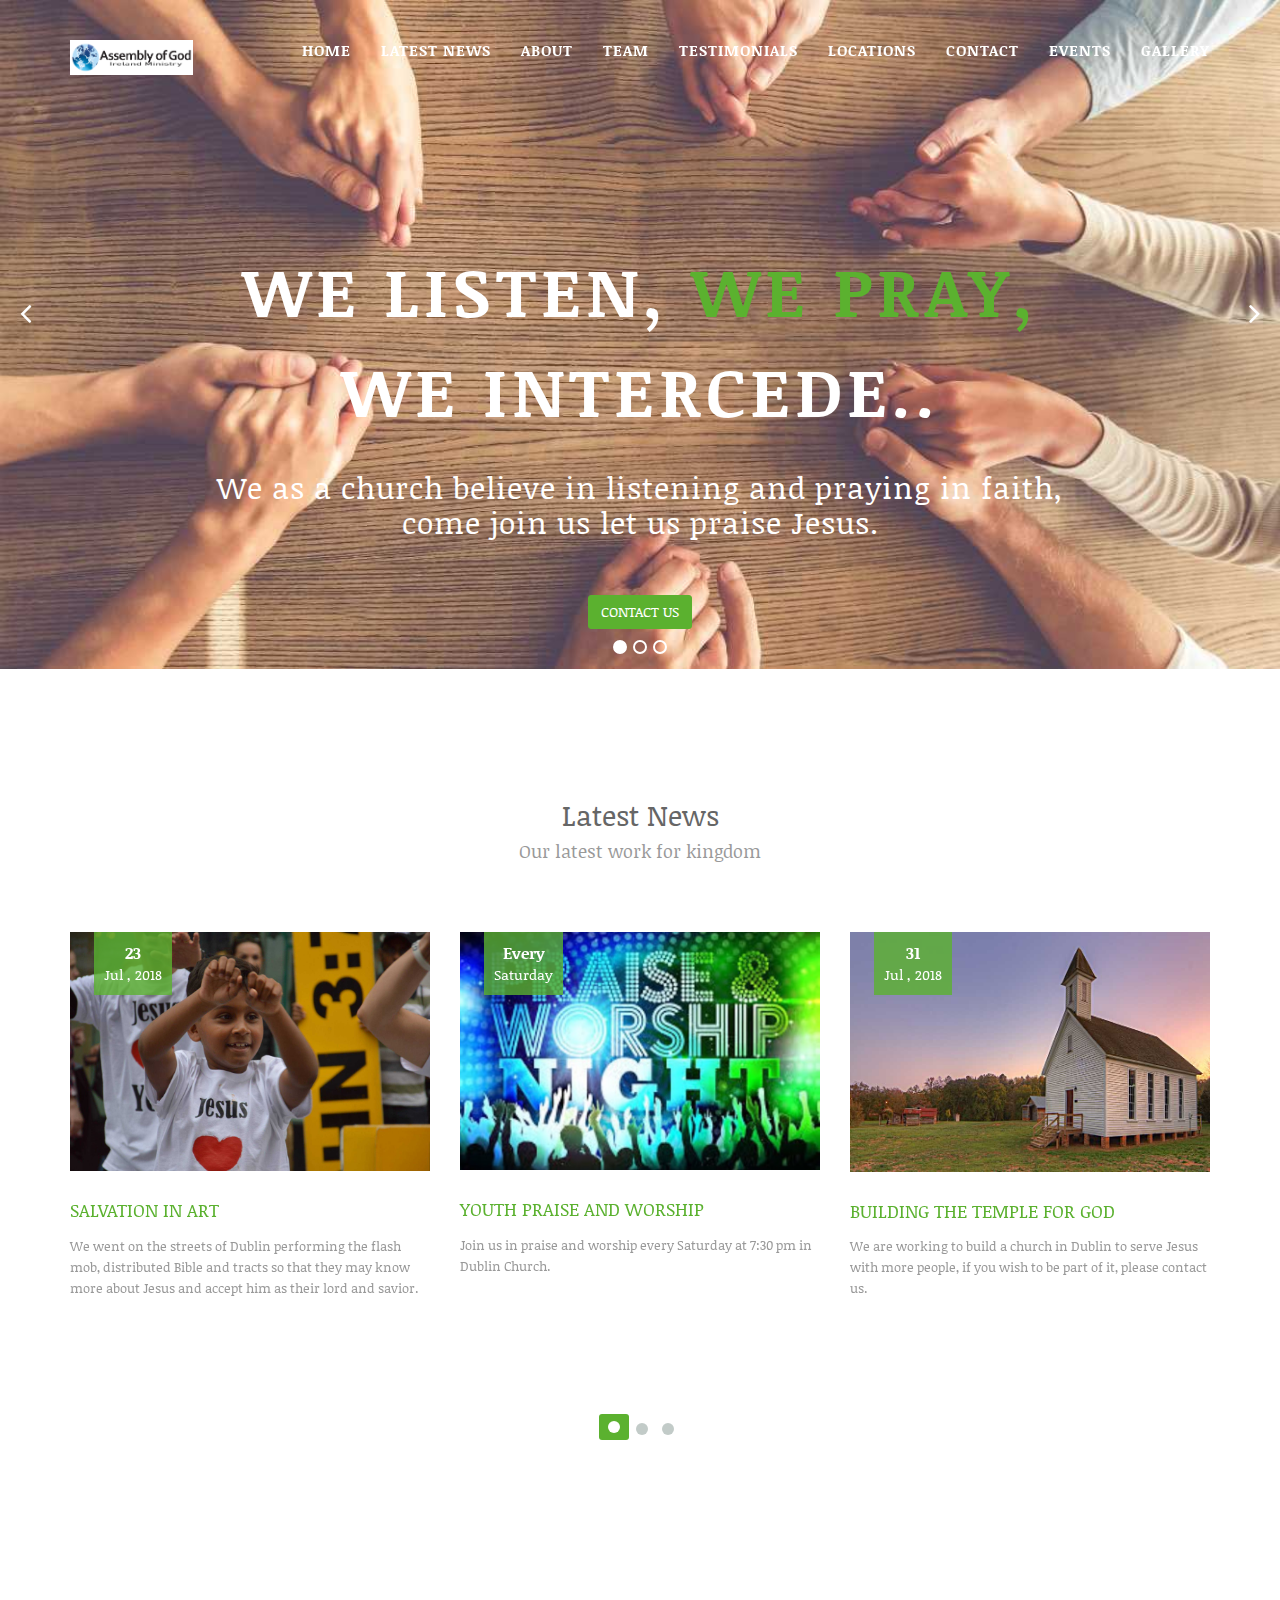
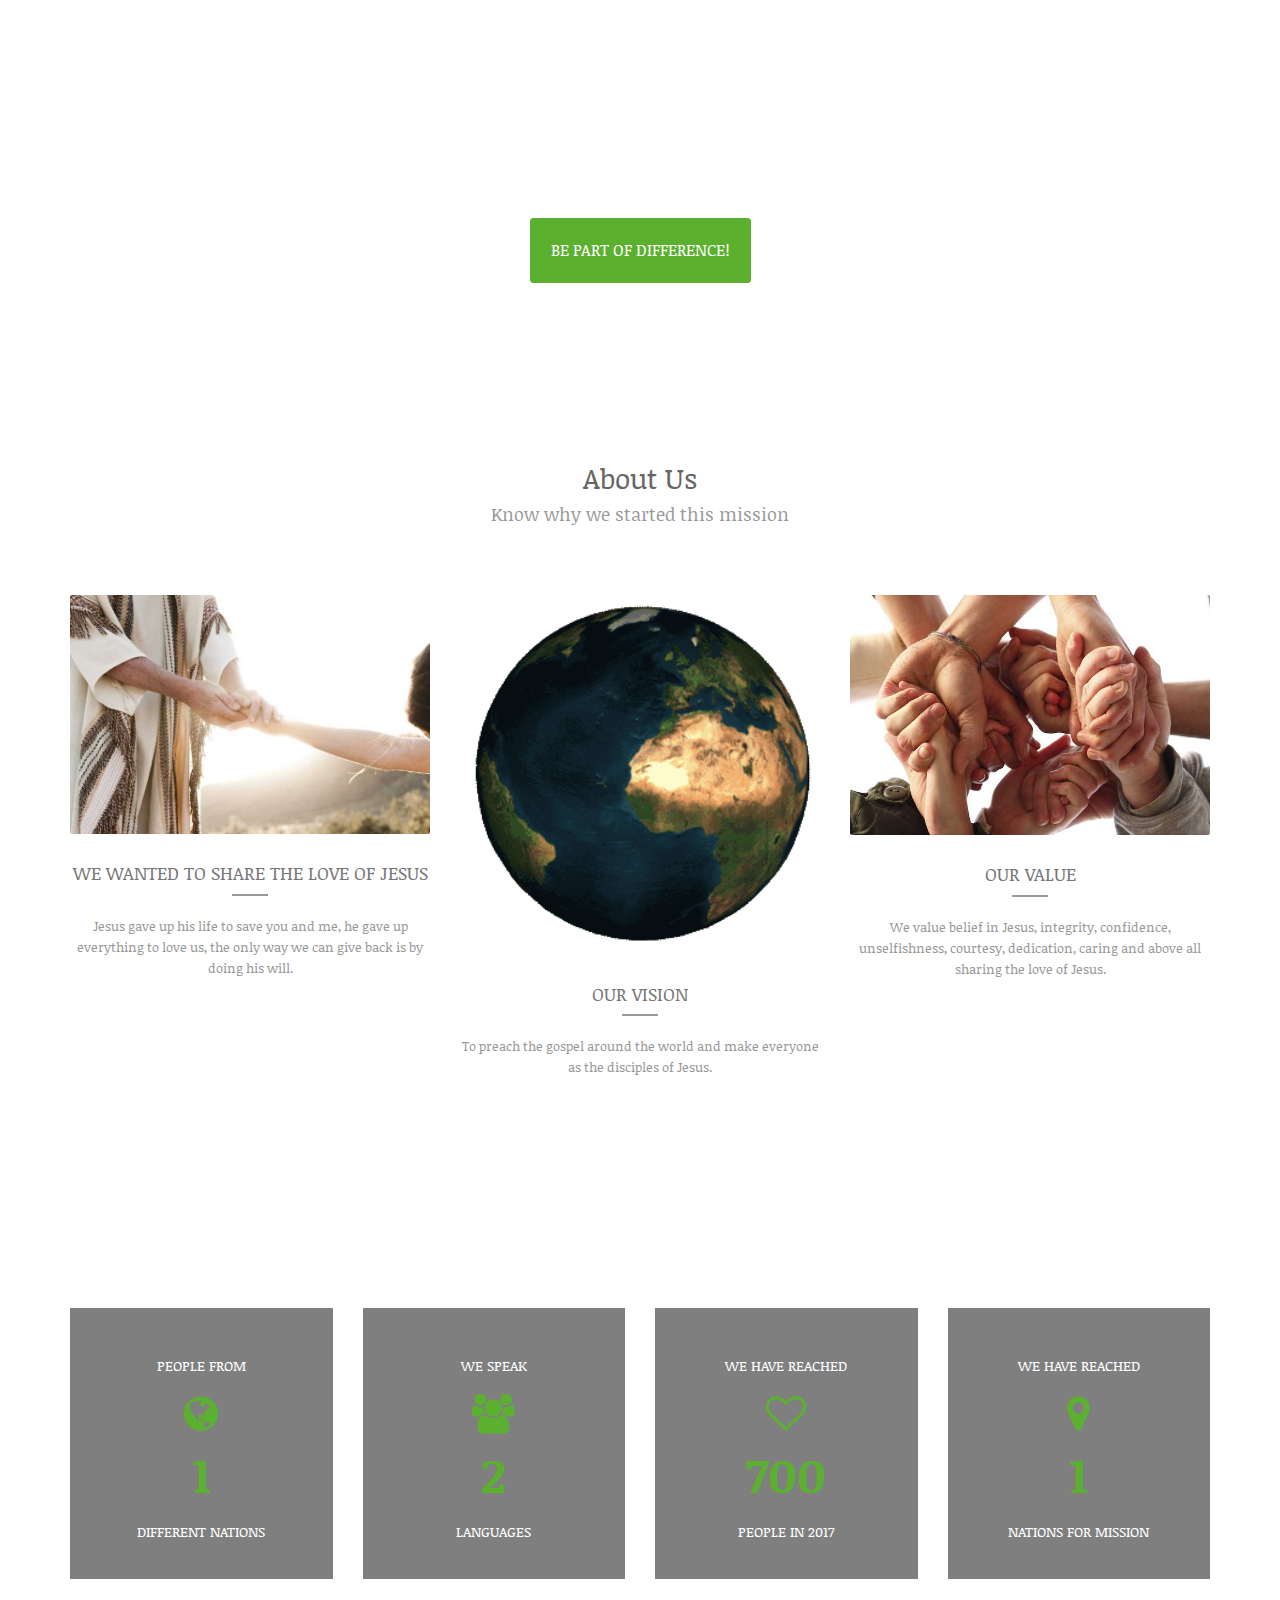
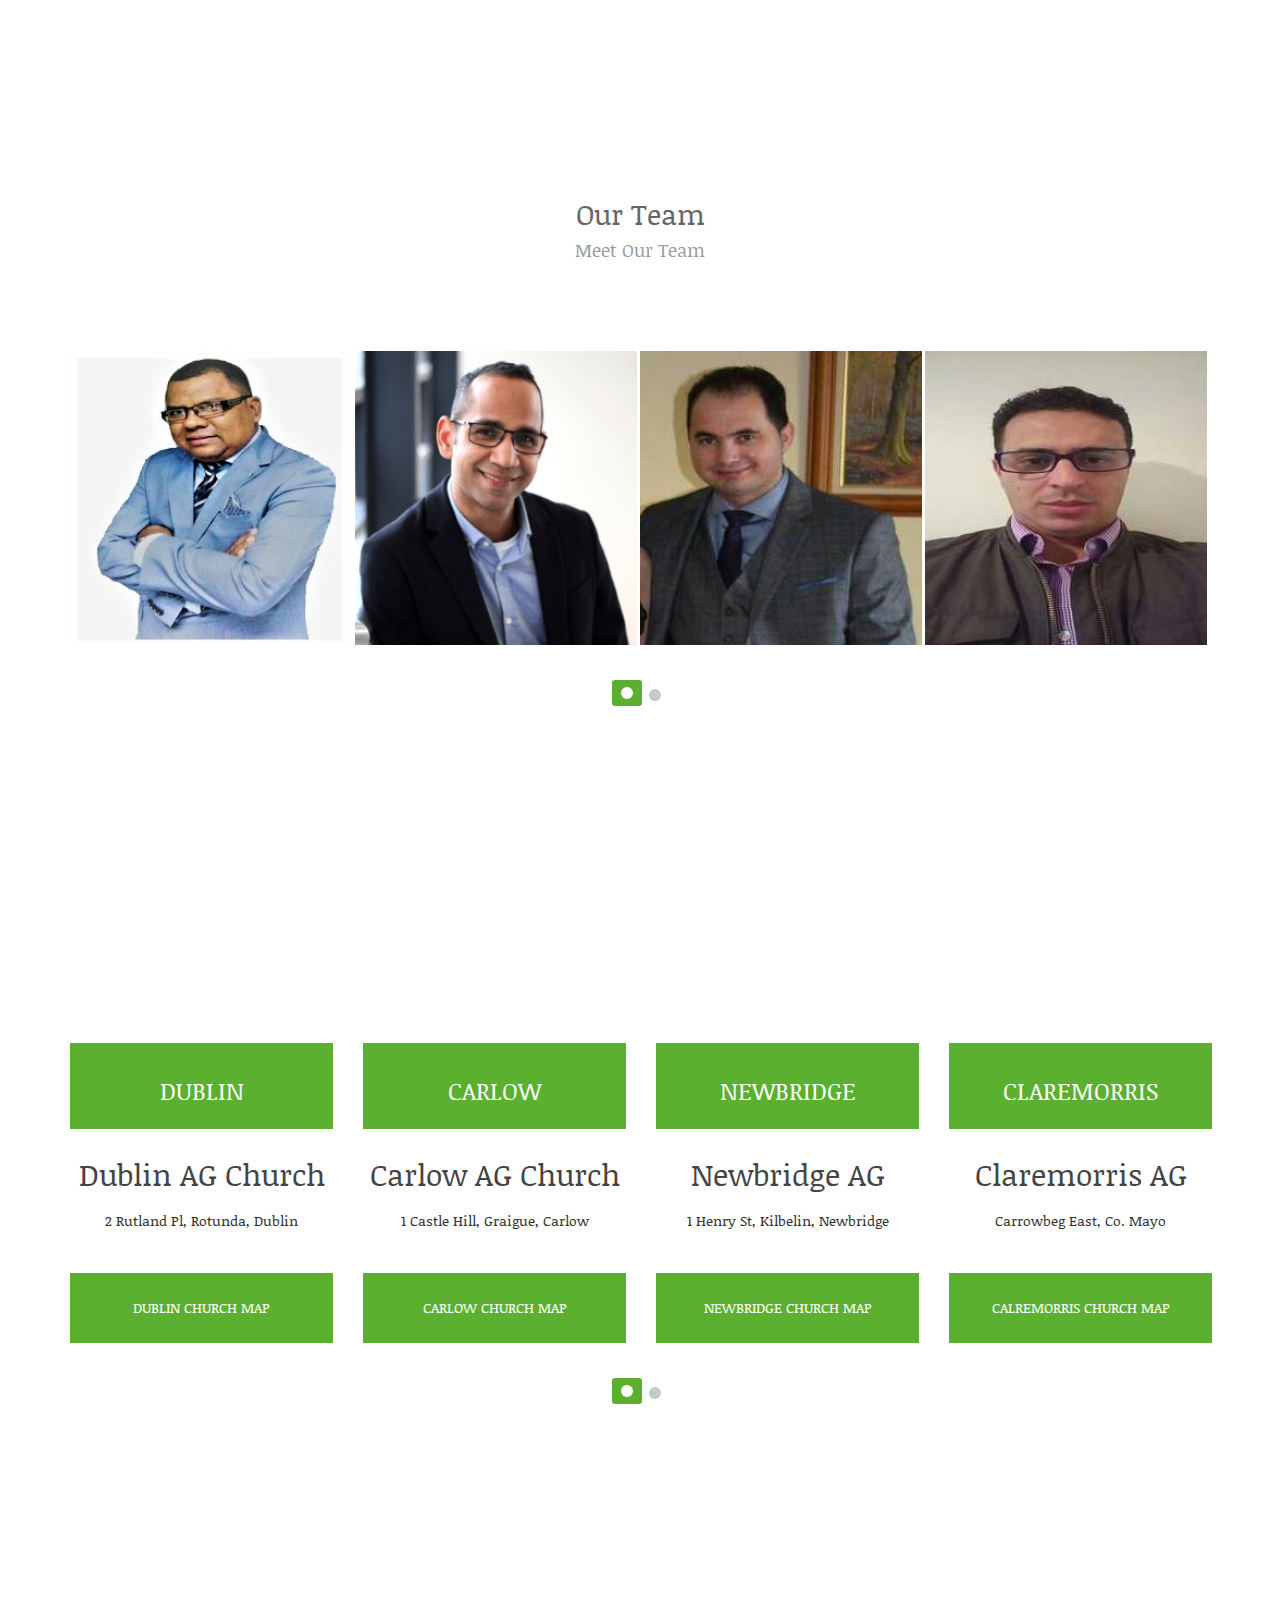
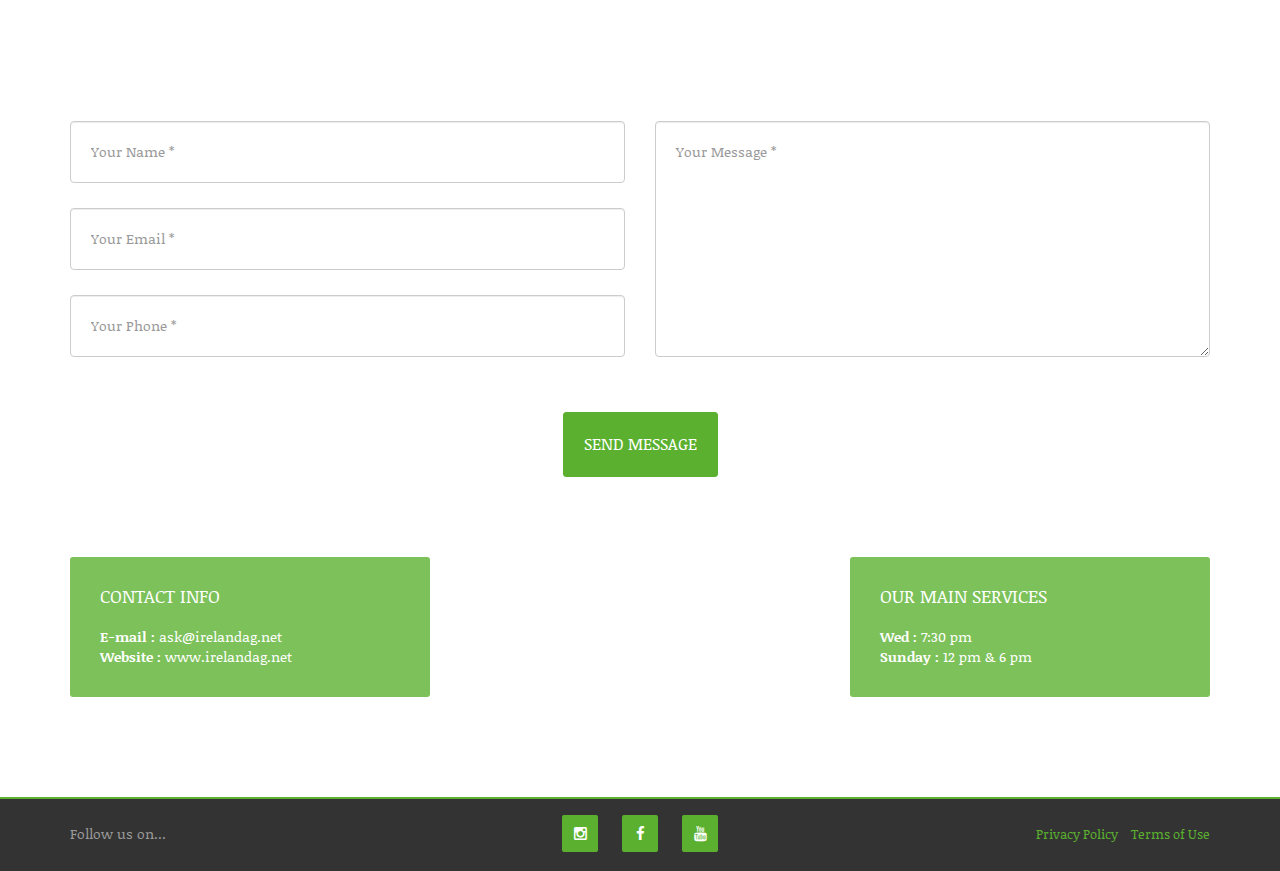
<file: index.html>
<!DOCTYPE html>
<html lang="en">

<head>
<!-- Global site tag (gtag.js) - Google Analytics -->
<script async src="https://www.googletagmanager.com/gtag/js?id=UA-111719647-1"></script>
<script>
  window.dataLayer = window.dataLayer || [];
  function gtag(){dataLayer.push(arguments);}
  gtag('js', new Date());

  gtag('config', 'UA-111719647-1');
</script>

    <meta charset="utf-8">
    <meta http-equiv="X-UA-Compatible" content="IE=edge">
    <meta name="viewport" content="width=device-width, initial-scale=1">
    <meta name="description" content="">
    <meta name="author" content="">

    <title> AG Ireland Ministry </title>
    <!-- Favicon -->
<link rel="shortcut icon" href="images/favicon.ico" type="image/x-icon">
<link rel="icon" href="images/favicon.ico" type="image/x-icon">

    <!-- Bootstrap Core CSS -->
    <link href="asset/css/bootstrap.min.css" rel="stylesheet">
    
    <!-- Font Awesome CSS -->
    <link href="css/font-awesome.min.css" rel="stylesheet">
    
    
    <!-- Animate CSS -->
    <link href="css/animate.css" rel="stylesheet" >
    
    <!-- Owl-Carousel -->
    <link rel="stylesheet" href="css/owl.carousel.css" >
    <link rel="stylesheet" href="css/owl.theme.css" >
    <link rel="stylesheet" href="css/owl.transitions.css" >

    <!-- Custom CSS -->
    <link href="css/style.css" rel="stylesheet">
    <link href="css/responsive.css" rel="stylesheet">
    
    <!-- Colors CSS -->
    <link rel="stylesheet" type="text/css" href="css/color/green.css">
    
    
    
    <!-- Colors CSS -->
    <link rel="stylesheet" type="text/css" href="css/color/green.css" title="green">
    <link rel="stylesheet" type="text/css" href="css/color/light-red.css" title="light-red">
    <link rel="stylesheet" type="text/css" href="css/color/blue.css" title="blue">
    <link rel="stylesheet" type="text/css" href="css/color/light-blue.css" title="light-blue">
    <link rel="stylesheet" type="text/css" href="css/color/yellow.css" title="yellow">
    <link rel="stylesheet" type="text/css" href="css/color/light-green.css" title="light-green">

    <!-- Custom Fonts -->
    <link href='http://fonts.googleapis.com/css?family=Kaushan+Script' rel='stylesheet' type='text/css'>
    <link href="https://fonts.googleapis.com/css?family=Noticia+Text" rel="stylesheet">
    <link href="https://fonts.googleapis.com/css?family=Courgette" rel="stylesheet">
    <!-- Modernizer js -->
    <script src="js/modernizr.custom.js"></script>
    

</head>

<body class="index">
    
    
    <!-- Styleswitcher
================================================== -->
          <!-- <div class="colors-switcher">
            <a id="show-panel" class="hide-panel"><i class="fa fa-tint"></i></a>        
                <ul class="colors-list">
                    <li><a title="Light Red" onClick="setActiveStyleSheet('light-red'); return false;" class="light-red"></a></li>
                    <li><a title="Blue" class="blue" onClick="setActiveStyleSheet('blue'); return false;"></a></li>
                    <li class="no-margin"><a title="Light Blue" onClick="setActiveStyleSheet('light-blue'); return false;" class="light-blue"></a></li>
                    <li><a title="Green" class="green" onClick="setActiveStyleSheet('green'); return false;"></a></li>
                    
                    <li class="no-margin"><a title="light-green" class="light-green" onClick="setActiveStyleSheet('light-green'); return false;"></a></li>
                    <li><a title="Yellow" class="yellow" onClick="setActiveStyleSheet('yellow'); return false;"></a></li>
                    
                </ul>

        </div>    -->
<!-- Styleswitcher End
================================================== -->

    <!-- Navigation -->
    <nav class="navbar navbar-default navbar-fixed-top">
        <div class="container">
            <!-- Brand and toggle get grouped for better mobile display -->
            <div class="navbar-header page-scroll">
                <button type="button" class="navbar-toggle" data-toggle="collapse" data-target="#bs-example-navbar-collapse-1">
                    <span class="sr-only">Toggle navigation</span>
                    <span class="icon-bar"></span>
                    <span class="icon-bar"></span>
                    <span class="icon-bar"></span>
                </button>
                <!-- <a class="navbar-brand page-scroll" href="#page-top">AG Ireland Ministry</a> -->
                <p class="navbar-brand page-scroll"><img src="images/logo.png" width="auto" height="35"align="left"/></P>
            </div>

            <!-- Collect the nav links, forms, and other content for toggling -->
            <div class="collapse navbar-collapse" id="bs-example-navbar-collapse-1">
                <ul class="nav navbar-nav navbar-right">
                    <li class="hidden">
                        <a href="#page-top"></a>
                    </li>
                    <li>
                        <a class="page-scroll" href="index.html">Home</a>
                    </li>
                     <li>
                        <a class="page-scroll" href="#latest-news">Latest News</a>
                    </li>
                    <li>
                        <a class="page-scroll" href="#about-us">About</a>
                    </li>
                    
                    <li>
                        <a class="page-scroll" href="#team">Team</a>
                    </li>
                    <li>
                        <a class="page-scroll" href="#testimonial">Testimonials</a>
                    </li>
                    <li>
                        <a class="page-scroll" href="#pricing">Locations</a>
                    </li>
                    
                    <li>
                        <a class="page-scroll" href="#contact">Contact</a>
                    </li>

                    <li>
                        <a class="page-scroll" href="events.html">Events</a>
                    </li>

                    <li>
                        <a class="page-scroll" href="./Carasol/carasol.html" target="blank">Gallery</a>
                    </li>
                </ul>
            </div>
            <!-- /.navbar-collapse -->
        </div>
        <!-- /.container-fluid -->
    </nav>

    
    
    
    <!-- Start Home Page Slider -->
    <section id="page-top">
        <!-- Carousel -->
        <div id="main-slide" class="carousel slide" data-ride="carousel">

            <!-- Indicators -->
            <ol class="carousel-indicators">
                <li data-target="#main-slide" data-slide-to="0" class="active"></li>
                <li data-target="#main-slide" data-slide-to="1"></li>
                <li data-target="#main-slide" data-slide-to="2"></li>
            </ol>
            <!--/ Indicators end-->

            <!-- Carousel inner -->
            <div class="carousel-inner">
                <div class="item active">
                    <img class="img-responsive" src="images/header-bg-1.jpeg" alt="slider">
                    <div class="slider-content">
                        <div class="col-md-12 text-center">
                            <h1 class="animated3">
                                <span>We listen, <strong> We Pray,</strong>
                                <br/><br/>We intercede..</span>
                            </h1>
                            <p class="animated2">We as a church believe in listening and praying in faith, <br/>come join us let us praise Jesus.</p>	
                            <a href="#contact" class="page-scroll btn btn-primary animated1">Contact us</a>
                        </div>
                    </div>
                </div>
                <!--/ Carousel item end -->
                
                <div class="item">
                    <img class="img-responsive" src="images/main01.jpeg" alt="slider">
                    
                    <div class="slider-content">
                        <div class="col-md-12 text-center">
                            <h1 class="animated1">
                    		  <span>Live for <strong>Jesus</strong></span>
                    	    </h1>
                            <p class="animated2">Join us in various mission<br> and take part in winning souls for Jesus</p>
                            <a href="events.html" class="page-scroll btn btn-primary animated3">Join our events</a>
                        </div>
                    </div>
                </div>
                <!--/ Carousel item end -->
                
                <div class="item">
                    <img class="img-responsive" src="images/main02.jpeg" alt="slider">
                    <div class="slider-content">
                        <div class="col-md-12 text-center">
                            <h1 class="animated2">
                                <span>The way to <strong>Kingdom</strong></span>
                            </h1>
                            <p class="animated1">We believe in Jesus and his ways<br> if you are seeking for true God, come join us, we will help you.</p>	
                             <a class="animated3 slider btn btn-primary btn-min-block" href="#contact">Reach us</a><a class="animated3 slider btn btn-default btn-min-block" href="events.html">Join us</a>
                                
                        </div>
                    </div>
                </div>
                <!--/ Carousel item end -->
            </div>
            <!-- Carousel inner end-->

            <!-- Controls -->
            <a class="left carousel-control" href="#main-slide" data-slide="prev">
                <span><i class="fa fa-angle-left"></i></span>
            </a>
            <a class="right carousel-control" href="#main-slide" data-slide="next">
                <span><i class="fa fa-angle-right"></i></span>
            </a>
        </div>
        <!-- /carousel -->
    </section>
    <!-- End Home Page Slider --> 

<!-- Start Latest News Section -->
    <section id="latest-news" class="latest-news-section">
        <div class="container">
            <div class="row">
                <div class="col-md-12">
                    <div class="section-title text-center">
                        <h3>Latest News</h3>
                        <p>Our latest work for kingdom</p>
                    </div>
                </div>
            </div>
            <div class="row">
                <div class="latest-news">
                    <div class="col-md-12">
                        <div class="latest-post">
                            <img src="images/news6.jpeg" class="img-responsive" alt="">
                            <h4><a href="https://www.facebook.com/Salvation-In-Art-430882686962256/" target="blank">Salvation in Art</a></h4>
                            <div class="post-details">
                                <span class="date"><strong>23</strong> <br>Jul , 2018</span>
                                
                            </div>
                            <p>We went on the streets of Dublin performing the flash mob, distributed Bible and tracts so that they may know more about Jesus and accept him as their lord and savior.</p>
                            <!-- <a href="#" class="btn btn-primary">Read More</a> -->
                        </div>
                    </div>

                    
                    
                    <div class="col-md-12">
                        <div class="latest-post">
                            <img src="images/youth.jpeg" class="img-responsive" alt="">
                            <h4><a href="#">Youth Praise and Worship</a></h4>
                            <div class="post-details">
                                <span class="date"><strong>Every</strong> <br>Saturday</span>
                                
                            </div>
                            <p>Join us in praise and worship every Saturday at 7:30 pm in Dublin Church.</p>
                            <!-- <a href="#" class="btn btn-primary">Read More</a> -->
                        </div>
                    </div>
                    <div class="col-md-12">
                        <div class="latest-post">
                            <img src="images/news4.jpeg" class="img-responsive" alt="">
                            <h4><a href="#">Building the temple for God</a></h4>
                            <div class="post-details">
                                <span class="date"><strong>31</strong> <br>Jul , 2018</span>
                                
                            </div>
                            <p>We are working to build a church in Dublin to serve Jesus with more people, if you wish to be part of it, please contact us.</p>
                            <!-- <a href="#" class="btn btn-primary">Read More</a> -->
                        </div>
                    </div>
                    <div class="col-md-12">
                        <div class="latest-post">
                            <img src="images/news5.jpeg" class="img-responsive" alt="">
                            <h4><a href="#">Tour to the Promised land</a></h4>
                            <div class="post-details">
                                <span class="date"><strong>17</strong> <br>Oct , 2018</span>
                                
                            </div>
                            <p>We as a church are planning to go to the promised land Israel next year, please keep watch on this space for more updates and actual date.</p>
                            <!-- <a href="#" class="btn btn-primary">Read More</a> -->
                        </div>
                    </div>
                    <div class="col-md-12">
                        <div class="latest-post">
                            <img src="images/news7.jpeg" class="img-responsive" alt="">
                            <h4><a href="#">Mission in Rural India</a></h4>
                            <div class="post-details">
                                <span class="date"><strong>01</strong> <br>Feb , 2018</span>
                                
                            </div>
                            <p>We do support people in India to know more about Jesus and help them in various possible ways to give and expect nothing in return, we believe "No one has ever become poor by giving", if you like to be part of this mission come join us!</p>
                            <!-- <a href="#" class="btn btn-primary">Read More</a> -->
                        </div>
                    </div>
                    <div class="col-md-12">
                        <div class="latest-post">
                            <img src="images/news2.jpeg" class="img-responsive" alt="">
                            <h4><a href="#">Mission in Africa</a></h4>
                            <div class="post-details">
                                <span class="date"><strong>01</strong> <br>Jan , 2018</span>
                                
                            </div>
                            <p>We support people in Africa by helping them in various possible ways. We also have a couple of people who flew from Dublin to do mission in Africa. We have seen lot many people believing in Jesus since then.</p>
                            <!-- <a href="#" class="btn btn-primary">Read More</a> -->
                        </div>
                    </div>
                    <div class="col-md-12">
                        <div class="latest-post">
                            <img src="images/soup1.jpg" class="img-responsive" alt="">
                            <h4><a href="#">Soup ministry</a></h4>
                            <div class="post-details">
                                <span class="date"><strong>Every</strong> <br>Friday</span>
                                
                            </div>
                            <p>We do soup ministry for homeless people, by providing food, clothes and sharing about Jesus, comforting people about their situation and leading them towards Jesus, if you want to join us you are more than welcome.</p>
                            <!-- <a href="#" class="btn btn-primary">Read More</a> -->
                        </div>
                    </div>
                </div>
            </div>
        </div>
    </section>
    <!-- End Latest News Section -->



    <!-- Start Call to Action Section -->
    <section class="call-to-action">
        <div class="container">
            <div class="row">
                <div class="col-md-12">
                    <h1>Our Mission</h1>
                    <h3>To preach the gospel around the world & </br>Prepare people to meet Jesus.</h3> <br/><br/>
                    <button type="submit" class="btn btn-primary" hfre="#">Be part of difference!</button>
                </div>
            </div>
        </div>
    </section>
    <!-- End Call to Action Section -->
   
    
   
    
    
    <!-- Start About Us Section -->
    <section id="about-us" class="about-us-section-1">
        <div class="container">
            <div class="row">
                <div class="col-md-12 col-sm-12">
                    <div class="section-title text-center">
                            <h3>About Us</h3>
                            <p>Know why we started this mission</p>
                        </div>
                </div>
            </div>
            <div class="row">
                
                <div class="col-md-4">
                    <div class="welcome-section text-center">
                        <img src="images/about1.jpeg" class="img-responsive" alt="..">
                        <h4>We wanted to share the love of Jesus</h4>
                        <div class="border"></div>
                        <p>Jesus gave up his life to save you and me, he gave up everything to love us, the only way we can give back is by doing his will.</p>
                    </div>
                </div>
                
                <div class="col-md-4">
                    <div class="welcome-section text-center">
                        <img src="images/about2.gif" class="img-responsive" alt="..">
                        <h4>Our Vision </h4>
                        <div class="border"></div>
                        <p>To preach the gospel around the world and make everyone as the disciples of Jesus. </p>
                    </div>
                </div>
                
                <div class="col-md-4">
                    <div class="welcome-section text-center">
                        <img src="images/about3.jpeg" class="img-responsive" alt="..">
                        <h4>Our Value</h4>
                        <div class="border"></div>
                        <p>We value belief in Jesus, integrity, confidence, unselfishness, courtesy, dedication, caring and above all sharing the love of Jesus.</p>
                    </div>
                </div>
                
            </div><!-- /.row -->            
            
        </div><!-- /.container -->
    </section>
    <!-- End About Us Section -->
  
    <!-- Start Fun Facts Section -->
    <section class="fun-facts">
        <div class="container">
            <div class="row">
                <div class="col-xs-12 col-sm-6 col-md-3">
                      <div class="counter-item">
                        <h5>People from</h5> <br/>
                        <i class="fa fa-globe"></i>
                        <div class="timer" id="item1" data-to="08" data-speed="5000"></div>
                        <h5>Different nations</h5>                               
                      </div>
                    </div>  
                    <div class="col-xs-12 col-sm-6 col-md-3">
                      <div class="counter-item">
                        <h5>We speak</h5> <br/>
                        <i class="fa fa-users"></i>
                        <div class="timer" id="item2" data-to="14" data-speed="5000"></div>
                        <h5>Languages</h5>                               
                      </div>
                    </div>
                    <div class="col-xs-12 col-sm-6 col-md-3">
                      <div class="counter-item">
                        <h5>We have reached</h5> <br/>
                        <i class="fa fa-heart-o"></i>
                        <div class="timer" id="item3" data-to="5000"  data-speed="5000"></div>
                        <h5>People in 2017</h5>                               
                      </div>
                    </div>
                     <div class="col-xs-12 col-sm-6 col-md-3">
                      <div class="counter-item">
                        <h5>We have reached</h5> <br/>
                        <i class="fa fa-map-marker"></i>
                        <div class="timer" id="item4" data-to="8" data-speed="5000"></div>
                        <h5> Nations for mission</h5>                               
                      </div>
                    </div> 
            </div>
        </div>
    </section>
    <!-- End Fun Facts Section -->



    <!-- Start Team Member Section -->
    <section id="team" class="team-member-section">
        <div class="container">
            <div class="row">
                <div class="col-md-12 col-sm-12">
                    <div class="section-title text-center">
                            <h3>Our Team</h3>
                            <p>Meet Our Team</p>
                        </div>
                </div>
            </div>
            
            <div class="row">
                <div class="col-md-12">
                    <div id="team-section">
                    
                        
                
                

                                <div class="our-team">

                                    <div class="team-member">
                                        <img src="images/team/pastor1.jpg" class="img-responsive" alt="">
                                        <div class="team-details">
                                            <h4>Lincoln Pilar</h4>
                                            <p>Founder & Senior Pastor</p>
                                            <ul>
                                                <li><a href="https://www.facebook.com/pastorlincoln" target="_blank"><i class="fa fa-facebook"></i></a></li>
                                            </ul>
                                        </div>
                                    </div>

                                    <div class="team-member">
                                        <img src="images/team/Pastor2.png" class="img-responsive" alt="">
                                        <div class="team-details">
                                            <h4>Bruno Alcantara Pereira</h4>
                                            <p>Associate Pastor & Evangelist</p>
                                            <ul>
                                                <li><a href="https://www.facebook.com/bruno.alcantara.146" target="_blank"><i class="fa fa-facebook"></i></a></li>
                                                
                                            </ul>
                                        </div>
                                    </div>

                                    <div class="team-member">
                                        <img src="images/team/Pastor3.jpeg" class="img-responsive" alt="">
                                        <div class="team-details">
                                            <h4>Cristiano Da Silva</h4>
                                            <p>Associate Pastor</p>
                                            <ul>
                                                <li><a href="#"><i class="fa fa-facebook"></i></a></li>
                                                
                                            </ul>
                                        </div>
                                    </div>    

                                    <div class="team-member">
                                        <img src="images/team/Pastor4.jpeg" class="img-responsive" alt="">
                                        <div class="team-details">
                                            <h4>Claudir Braz</h4>
                                            <p>Associate Pastor</p>
                                            <ul>
                                                <li><a href="#"><i class="fa fa-facebook"></i></a></li>
                                                
                                            </ul>
                                        </div>
                                    </div>

                                     <div class="team-member">
                                        <img src="images/team/pastor5.jpeg" class="img-responsive" alt="">
                                        <div class="team-details">
                                            <h4>Adair</h4>
                                            <p>Associate pastor</p>
                                            <ul>
                                                <li><a href="#"><i class="fa fa-facebook"></i></a></li>
                                            </ul>
                                        </div>
                                    </div>
                                </div>
                    </div>
                </div>
            </div>
                
        </div>
    </section>
    <!-- End Team Member Section -->

<!-- Start Testimonial Section -->
   <!--  <div id="testimonial" class="testimonial-section">
        <div class="container">
            
             <div class="section-title text-center">
                            <h3>Our Testimonials</h3>
                            <p>People witness Jesus working in their life</p>
                        </div>
            <div id="testimonial-carousel" class="testimonials-carousel">
           
                <div class="testimonials item">
                    <div class="testimonial-content">
                        <img src="images/testimonial/face_1.png" alt="" >
                        <div class="testimonial-author">
                            <div class="author">Person 1 Name</div>
                            <div class="designation">Believer</div>
                        </div>
                        <p>Watch this space</p>
                    </div>
                </div>
              
                <div class="testimonials item">
                    <div class="testimonial-content">
                        <img src="images/testimonial/face_2.png" alt="" >
                        <div class="testimonial-author">
                            <div class="author">Person 2</div>
                            <div class="designation">Believer</div>
                        </div>
                       <p>Watch this space</p>
                    </div>
                </div>
            
                <div class="testimonials item">
                    <div class="testimonial-content">
                        <img src="images/testimonial/face_3.png" alt="" >
                        <div class="testimonial-author">
                            <div class="author">Person 3</div>
                            <div class="designation">Believer</div>
                        </div>
                       <p>Watch this space</p>
                    </div>
                </div>
            </div>
           
        </div>
    </div> -->
    <!-- End Testimonial Section -->

    <!-- Start Pricing Table Section -->
    <div id="pricing" class="pricing-section">
        <div class="container">
            <div class="row">
                <div class="col-md-12">
                    <div class="col-md-12">
                        <div class="section-title text-center">
                            <h3>Our locations</h3>
                            <p class="white-text">Come join us, let's worship Jesus!</p>
                        </div>
                    </div>
                </div>
            </div>
                    
            <div class="row">
                        
                <div class="pricing">
                        
                        <div class="col-md-12">
                            <div class="pricing-table">
                                <div class="plan-name">
								    <h3>Dublin</h3>
                                </div>
                                <div class="plan-price">
                                    <div class="price-value">Dublin AG Church</div>&emsp;
                                    <div class="interval">2 Rutland Pl, Rotunda, Dublin</div>&emsp;
                                    
                                </div>
                                <div class="plan-list">
                                    
                                </div>
                                <div class="plan-signup">
                                    <a href="https://goo.gl/maps/ks7oXiXAqjH2" target="blank"class="btn-system btn-small">Dublin Church Map</a>
                                </div>
                            </div>
                        </div>
                        
                        <div class="col-md-12">
                            <div class="pricing-table">
                                <div class="plan-name">
								    <h3>Carlow</h3>
                                </div>
                                <div class="plan-price">
                                    <div class="price-value">Carlow AG Church</div>&emsp;
                                    <div class="interval">1 Castle Hill, Graigue, Carlow</div>&emsp;
                                    
                                </div>
                                <div class="plan-list">
                                   
                                </div>
                                <div class="plan-signup">
                                    <a href="https://goo.gl/maps/ELE8kXTNDmn" target="blank"class="btn-system btn-small">Carlow Church Map</a>
                                </div>
                            </div>
                        </div>
                        <div class="col-md-12">
                            <div class="pricing-table">
                                <div class="plan-name">
								    <h3>Newbridge</h3>
                                </div>
                                <div class="plan-price">
                                    <div class="price-value">Newbridge AG</div>&emsp;
                                    <div class="interval">1 Henry St, Kilbelin, Newbridge</div>&emsp;
                                    
                                </div>
                                <div class="plan-list">
                                    
                                </div>
                                <div class="plan-signup">
                                    <a href="https://goo.gl/maps/gyJa2XLfX4v" target="blank"class="btn-system btn-small">Newbridge Church Map</a>
                                </div>
                            </div>
                        </div>
                        
                        <div class="col-md-12">
                            <div class="pricing-table">
                                <div class="plan-name">
								    <h3>Claremorris</h3>
                                </div>
                                <div class="plan-price">
                                    <div class="price-value">Claremorris AG</div>&emsp;
                                    <div class="interval">Carrowbeg East, Co. Mayo</div>&emsp;
                                    
                                </div>
                                <div class="plan-list">
                                    
                                </div>
                                <div class="plan-signup">
                                    <a href="https://goo.gl/maps/3QxSSQjdM292" target="blank"class="btn-system btn-small">Calremorris Church Map</a>
                                </div>
                            </div>
                        </div>
                    
                        <div class="col-md-12">
                            <div class="pricing-table">
                                <div class="plan-name">
								    <h3>Gort</h3>
                                </div>
                                <div class="plan-price">
                                    <div class="price-value">Gort AG Church</div>&emsp;
                                    <div class="interval">Shop unit 2 Gort Co.Galway</div>&emsp;
                                    
                                </div>
                                <div class="plan-list">
                                    
                                </div>
                                <div class="plan-signup">
                                    <a href="https://goo.gl/maps/BQc5WWE8mX22" target="blank" class="btn-system btn-small">Gort Church Map</a>
                                </div>
                            </div>
                        </div>
                       
                        
                    </div>
						
						
            </div>
        </div>
    </div>
    <!-- End Pricing Table Section -->
    
   
  
    <section id="contact" class="contact">
        <div class="container">
            <div class="row">
                <div class="col-lg-12">
                    <div class="section-title text-center">
                        <h3>Contact With Us</h3>
                        <p class="white-text">We are here to help and answer you!</p>
                    </div>
                </div>
            </div>
            <div class="row">
                <div class="col-lg-12">
                    <form name="sentMessage" id="contactForm" novalidate>
                        <div class="row">
                            <div class="col-md-6">
                                <div class="form-group">
                                    <input type="text" class="form-control" placeholder="Your Name *" id="name" required data-validation-required-message="Please enter your name.">
                                    <p class="help-block text-danger"></p>
                                </div>
                                <div class="form-group">
                                    <input type="email" class="form-control" placeholder="Your Email *" id="email" required data-validation-required-message="Please enter your email address.">
                                    <p class="help-block text-danger"></p>
                                </div>
                                <div class="form-group">
                                    <input type="tel" class="form-control" placeholder="Your Phone *" id="phone" required data-validation-required-message="Please enter your phone number.">
                                    <p class="help-block text-danger"></p>
                                </div>
                            </div>
                            <div class="col-md-6">
                                <div class="form-group">
                                    <textarea class="form-control" placeholder="Your Message *" id="message" required data-validation-required-message="Please enter a message."></textarea>
                                    <p class="help-block text-danger"></p>
                                </div>
                            </div>
                            <div class="clearfix"></div>
                            <div class="col-lg-12 text-center">
                                <div id="success"></div>
                                <button type="submit" class="btn btn-primary">Send Message</button>
                            </div>
                        </div>
                    </form>
                </div>
            </div>
            <div class="row">
                <div class="col-md-4">
                    <div class="footer-contact-info">
                        <h4>Contact info</h4>
                        <ul>
                            <li><strong>E-mail :</strong> ask@irelandag.net</li>
                            <li><strong>Website :</strong> www.irelandag.net</li>
                        </ul>
                    </div>
                </div>
                <div class="col-md-4 col-md-offset-4">
                    <div class="footer-contact-info">
                        <h4>Our Main Services</h4>
                        <ul>
                            <li><strong>Wed :</strong> 7:30 pm</li>
                            <li><strong>Sunday :</strong> 12 pm & 6 pm</li>
                        </ul>
                    </div>
                </div>
            </div>
        </div>
        <footer class="style-1">
            <div class="container">
                <div class="row">
                    <div class="col-md-4 col-xs-12">
                        <span class="copyright">Follow us on...
                    </div>
                    <div class="col-md-4 col-xs-12">
                        <div class="footer-social text-center">
                            <ul>
                                <li><a href="https://www.instagram.com/assemblyofgod_irelandministry/" target="_blank"><i class="fa fa-instagram"></i></a></li>
                                <li><a href="https://www.facebook.com/assemblyofgoddublinministrymadureira12/" target="_blank"><i class="fa fa-facebook"></i></a></li>
                                <li><a href="#"><i class="fa fa-youtube"></i></a></li>
                            </ul>
                        </div>
                    </div>
                    <div class="col-md-4 col-xs-12">
                        <div class="footer-link">
                            <ul class="pull-right">
                                <li><a href="t-and-c.html" target="blank">Privacy Policy</a>
                                </li>
                                <li><a href="t-and-c.html" target="blank">Terms of Use</a>
                                </li>
                            </ul>
                        </div>
                    </div>
                </div>
            </div>
        </footer>
    </section>


    <div id="loader">
        <div class="spinner">
            <div class="dot1"></div>
            <div class="dot2"></div>
        </div>
    </div>

    

    <!-- jQuery Version 2.1.1 -->
    <script src="js/jquery-2.1.1.min.js"></script>

    <!-- Bootstrap Core JavaScript -->
    <script src="asset/js/bootstrap.min.js"></script>

    <!-- Plugin JavaScript -->
    <script src="js/jquery.easing.1.3.js"></script>
    <script src="js/classie.js"></script>
    <script src="js/count-to.js"></script>
    <script src="js/jquery.appear.js"></script>
    <script src="js/cbpAnimatedHeader.js"></script>
    <script src="js/owl.carousel.min.js"></script>
	<script src="js/jquery.fitvids.js"></script>
	<script src="js/styleswitcher.js"></script>

    <!-- Contact Form JavaScript -->
    <script src="js/jqBootstrapValidation.js"></script>
    <script src="js/contact_me.js"></script>

    <!-- Custom Theme JavaScript -->
    <script src="js/script.js"></script>

</body>

</html>
</file>
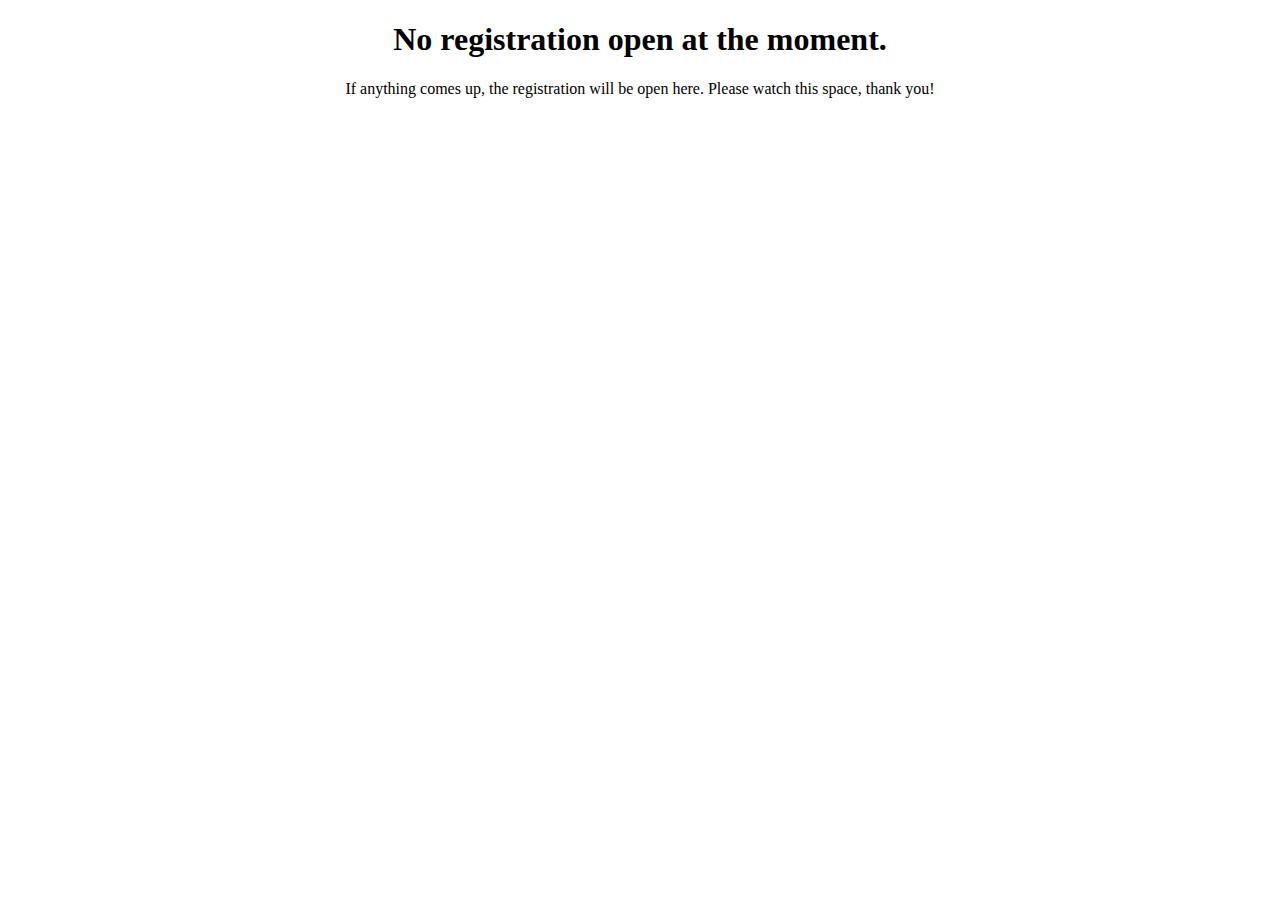
<file: register.html>
<!DOCTYPE html>
    <html>  

    <head>
    	<title>Event regisrtaion </title>

    </head>
    <body>
	<div class="myIframe">
	<!-- <iframe src="https://docs.google.com/forms/d/e/1FAIpQLSdtL7pUvyMhLNaMkO2uhmb6iTIRuHznXxOCjGg6Zr_opemiNA/viewform?embedded=true"width="100%" height="750" frameborder="0" style="border:0"></iframe> -->
   <center> <h1>No registration open at the moment.</h1></center>
   <center><p>If anything comes up, the registration will be open here. Please watch this space, thank you!</p></center>
	</div>
    </body>
    </html>
</file>
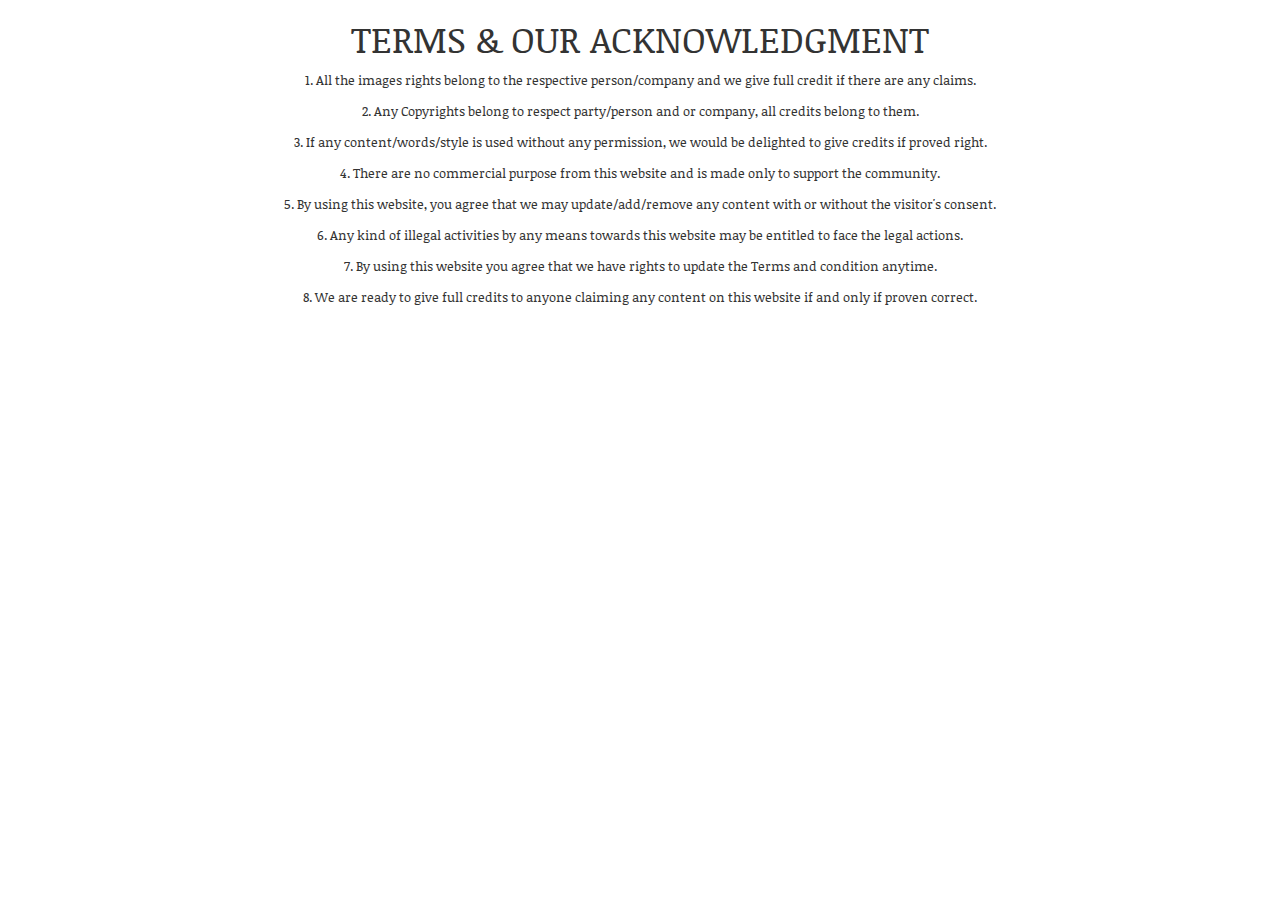
<file: t-and-c.html>
<!DOCTYPE html>
<html lang="en">

<head>

    <!-- Global site tag (gtag.js) - Google Analytics -->
<script async src="https://www.googletagmanager.com/gtag/js?id=UA-111719647-1"></script>
<script>
  window.dataLayer = window.dataLayer || [];
  function gtag(){dataLayer.push(arguments);}
  gtag('js', new Date());

  gtag('config', 'UA-111719647-1');
</script>

    <meta charset="utf-8">
    <meta http-equiv="X-UA-Compatible" content="IE=edge">
    <meta name="viewport" content="width=device-width, initial-scale=1">
    <meta name="description" content="">
    <meta name="author" content="">

    <title>AG Ireland | T & C </title>
    <link rel="shortcut icon" href="images/favicon.ico" type="image/x-icon">
    <link rel="icon" href="images/favicon.ico" type="image/x-icon">


    <!-- Bootstrap Core CSS -->
    <link href="asset/css/bootstrap.min.css" rel="stylesheet">
    
    <!-- Font Awesome CSS -->
    <link href="css/font-awesome.min.css" rel="stylesheet">
    
    
    <!-- Animate CSS -->
    <link href="css/animate.css" rel="stylesheet" >
    
    <!-- Owl-Carousel -->
    <link rel="stylesheet" href="css/owl.carousel.css" >
    <link rel="stylesheet" href="css/owl.theme.css" >
    <link rel="stylesheet" href="css/owl.transitions.css" >

    <!-- Custom CSS -->
    <link href="css/style.css" rel="stylesheet">
    <link href="css/responsive.css" rel="stylesheet">
    
    <!-- Colors CSS -->
    <link rel="stylesheet" type="text/css" href="css/color/green.css">
    
    
    
    <!-- Colors CSS -->
    <link rel="stylesheet" type="text/css" href="css/color/green.css" title="green">
    <link rel="stylesheet" type="text/css" href="css/color/light-red.css" title="light-red">
    <link rel="stylesheet" type="text/css" href="css/color/blue.css" title="blue">
    <link rel="stylesheet" type="text/css" href="css/color/light-blue.css" title="light-blue">
    <link rel="stylesheet" type="text/css" href="css/color/yellow.css" title="yellow">
    <link rel="stylesheet" type="text/css" href="css/color/light-green.css" title="light-green">

    <!-- Custom Fonts -->
    <link href='http://fonts.googleapis.com/css?family=Kaushan+Script' rel='stylesheet' type='text/css'>
    <!-- Modernizer js -->
    <script src="js/modernizr.custom.js"></script>
    


</head>

<body class="index">
    
    
   
 <center><h1>Terms & our acknowledgment </h1></center>

<center><p>1. All the images rights belong to the respective person/company and we give full credit if there are any claims.</p></center>
<center><p>2. Any Copyrights belong to respect party/person and or company, all credits belong to them.</p></center>
<center><p>3. If any content/words/style is used without any permission, we would be delighted to give credits if proved right.</p></center>
<center><p>4. There are no commercial purpose from this website and is made only to support the community.</P></center>
<center><p>5. By using this website, you agree that we may update/add/remove any content with or without the visitor's consent. </P></center>
<center><p>6. Any kind of illegal activities by any means towards this website may be entitled to face the legal actions. </P></center>
<center><p>7. By using this website you agree that we have rights to update the Terms and condition anytime. </P></center>
<center><p>8. We are ready to give full credits to anyone claiming any content on this website if and only if proven correct. </P></center>




</body>

</html>
</file>
<file: css/style.css>
@import url(http://fonts.googleapis.com/css?family=Satisfy);
@import url(http://fonts.googleapis.com/css?family=Open+Sans:400,300,700,600,400italic);
@import url(http://fonts.googleapis.com/css?family=Oswald:300,400,700);
@import url('https://fonts.googleapis.com/css?family=Noticia+Text');
@import url('https://fonts.googleapis.com/css?family=Courgette');
 
body {
    overflow-x: hidden;
    font-family: 'Noticia Text', serif;
}


p {
    font-size: 13px;
    line-height: 21px;
}

@-webkit-viewport {
    width: device-width;
}

@-moz-viewport {
    width: device-width;
}

@-ms-viewport {
    width: device-width;
}

@-o-viewport {
    width: device-width;
}

@viewport {
    width: device-width;
}



a,
a:hover,
a:focus,
a:active,
a.active {
    outline: 0;
}

h1,
h2,
h3,
h4,
h5,
h6 {
    text-transform: uppercase;
    //font-weight: 700;
}

ul {
    margin: 0;
    padding: 0;
}
li {
    list-style: none;
}

.white-text {
    color: #fff !important;
}

.section-title h3{
    color: #666;
    //font-style: italic;
    font-size: 28px;
    font-family: 'Noticia Text', serif;
    text-transform: none;
}

.section-title p {
    padding-bottom: 60px;
    color: #999;
    font-size: 18px;
    //font-style: italic;
    font-weight: 300;
}





.btn-primary {
    text-transform: uppercase;
    font-weight: 300;
    color: #fff;
    -webkit-border-radius:3px;
    -moz-border-radius:3px;
    -o-border-radius:3px;
    border-radius:3px;
    -webkit-transition: all 0.3s;
    -moz-transition: all 0.3s;
    -o-transition: all 0.3s;
    transition: all 0.3s;
}

.btn-primary:hover,
.btn-primary:focus,
.btn-primary:active,
.btn-primary.active,
.open .dropdown-toggle.btn-primary {
    color: #fff;
    background-color: none !important;
}



/*------------------------------------------------*/
/* Start Top Navbar Section                           */
/*------------------------------------------------*/

.navbar-default {
    border-color: transparent;
    background-color: #222;
}
/*For logo and AG name*/
.navbar-default .navbar-brand {
	font-family: 'Noticia Text', serif;
    font-size: 13px !important;
    font-weight: 700 !important;
    color:#fff !important;
    /*font-family: "Kaushan Script","Helvetica Neue",Helvetica,Arial,cursive;*/
}

.navbar-default .navbar-collapse {
	/*background-color: white;*/
    border-color: rgba(255,255,255,.02);
}

.navbar-default .navbar-toggle .icon-bar {
    background-color: #fff;
}


.navbar-default .nav li a {
    text-transform: uppercase;
    font-family: 'Noticia Text', serif;
    font-weight: 700;
    letter-spacing: 1px;
    color: #fff;
    font-size: 15px;
}


.navbar-default .navbar-nav>.active>a {
    border-radius: 0;
    color: #fff;
}

.navbar-default .navbar-nav>.active>a:hover,
.navbar-default .navbar-nav>.active>a:focus {
    color: #fff;
}

@media(min-width:768px) {
    .navbar-default {
        padding: 25px 0;
        border: 0;
        background-color: transparent;
        -webkit-transition: padding .3s;
        -moz-transition: padding .3s;
        -o-transition: padding .3s;
        transition: padding .3s;
    }

    .navbar-default .navbar-brand {
        font-size: 2em;
        -webkit-transition: all .3s;
        -moz-transition: all .3s;
        -o-transition: all .3s;
        transition: all .3s;
    }

    .navbar-default .navbar-nav>.active>a {
        border-radius: 3px;
        -webkit-border-radius: 3px;
        -moz-border-radius: 3px;
        -o-border-radius: 3px;
    }

    .navbar-default.navbar-shrink {
        padding: 10px 0;
        background-color: #222;
    }

    .navbar-default.navbar-shrink .navbar-brand {
        font-size: 1.5em;
    }
    
}






/*--------------------------------------------------*/
/* Start Side Nav Section
/*--------------------------------------------------*/


.menu-wrap a {
	color: #fff;
    font-weight: 300;
    font-family: 'Noticia Text', serif;
}

.menu-wrap .logo {
    font-family: 'Noticia Text', serif;
    font-size: 35px;
}



/* Menu Button */
.menu-button {
	position: fixed;
	z-index: 1000;
	margin: 1em;
	padding: 0;
	width: 2.5em;
	height: 2.25em;
	border: none;
	text-indent: 2.5em;
	font-size: 1.5em;
	color: transparent;
}

.menu-button::before {
	position: absolute;
	top: 0.5em;
	right: 0.5em;
	bottom: 0.5em;
	left: 0.5em;
	background: linear-gradient(#373a47 20%, transparent 20%, transparent 40%, #373a47 40%, #373a47 60%, transparent 60%, transparent 80%, #373a47 80%);
	content: '';
}


@media (max-width : 479px) {
    .menu-button {
        width: 1.5em;
        height: 1.5em;
    }
    
    .menu-button::before {
        position: absolute;
        top: 0.5em;
        right: 0.5em;
        bottom: 0.5em;
        left: 0.5em;
        background: linear-gradient(#373a47 20%, transparent 20%, transparent 40%, #373a47 40%, #373a47 60%, transparent 60%, transparent 80%, #373a47 80%);
        content: '';
    }
    
    .menu-wrap a {
        padding: 5px !important;
    }
}

@media (max-width : 767px) {
    .menu-button {
        width: 2em;
        height: 2em;
    }
    
    .menu-button::before {
        position: absolute;
        top: 0.5em;
        right: 0.5em;
        bottom: 0.5em;
        left: 0.5em;
        background: linear-gradient(#373a47 20%, transparent 20%, transparent 40%, #373a47 40%, #373a47 60%, transparent 60%, transparent 80%, #373a47 80%);
        content: '';
    }
}



.menu-button:hover {
	opacity: 0.6;
}

/* Close Button */
.close-button {
	width: 1em;
	height: 1em;
	position: absolute;
	right: 1em;
	top: 1em;
	overflow: hidden;
	text-indent: 1em;
	font-size: 0.75em;
	border: none;
	background: transparent;
	color: transparent;
}

.close-button::before,
.close-button::after {
	content: '';
	position: absolute;
	width: 3px;
	height: 100%;
	top: 0;
	left: 50%;
	background: #bdc3c7;
}

.close-button::before {
	-webkit-transform: rotate(45deg);
	-moz-transform: rotate(45deg);
	-o-transform: rotate(45deg);
	transform: rotate(45deg);
}

.close-button::after {
	-webkit-transform: rotate(-45deg);
	-moz-transform: rotate(-45deg);
	-o-transform: rotate(-45deg);
	transform: rotate(-45deg);
}

/* Menu */
.menu-wrap {
	position: absolute;
	z-index: 1001;
	width: 300px;
	height: 100%;
	background: #111;
	padding: 2.5em 1.5em 0;
	font-size: 1.15em;
    
	-webkit-transform: translate3d(-320px,0,0);
	-moz-transform: translate3d(-320px,0,0);
	-o-transform: translate3d(-320px,0,0);
	transform: translate3d(-320px,0,0);
    
	-webkit-transition: -webkit-transform 0.4s;
	-moz-transition: -webkit-transform 0.4s;
	-o-transition: -webkit-transform 0.4s;
	transition: transform 0.4s;
    
	-webkit-transition-timing-function: cubic-bezier(0.7,0,0.3,1);
	-moz-transition-timing-function: cubic-bezier(0.7,0,0.3,1);
	-o-transition-timing-function: cubic-bezier(0.7,0,0.3,1);
	transition-timing-function: cubic-bezier(0.7,0,0.3,1);
}

.menu, 
.icon-list {
	height: 100%;
}

.icon-list {
	-webkit-transform: translate3d(0,100%,0);
	-moz-transform: translate3d(0,100%,0);
	-o-transform: translate3d(0,100%,0);
	transform: translate3d(0,100%,0);
}

.icon-list a {
	display: block;
	padding: 0.8em;
    
	-webkit-transform: translate3d(0,500px,0);
	-moz-transform: translate3d(0,500px,0);
	-o-transform: translate3d(0,500px,0);
	transform: translate3d(0,500px,0);
}

.icon-list,
.icon-list a {
	-webkit-transition: -webkit-transform 0s 0.4s;
	-moz-transition: -webkit-transform 0s 0.4s;
	-o-transition: -webkit-transform 0s 0.4s;
	transition: transform 0s 0.4s;
    
	-webkit-transition-timing-function: cubic-bezier(0.7,0,0.3,1);
	-moz-transition-timing-function: cubic-bezier(0.7,0,0.3,1);
	-o-transition-timing-function: cubic-bezier(0.7,0,0.3,1);
	transition-timing-function: cubic-bezier(0.7,0,0.3,1);
}

.icon-list a:nth-child(2) {
	-webkit-transform: translate3d(0,1000px,0);
	-moz-transform: translate3d(0,1000px,0);
	-o-transform: translate3d(0,1000px,0);
	transform: translate3d(0,1000px,0);
}

.icon-list a:nth-child(3) {
	-webkit-transform: translate3d(0,1500px,0);
	-moz-transform: translate3d(0,1500px,0);
	-o-transform: translate3d(0,1500px,0);
	transform: translate3d(0,1500px,0);
}

.icon-list a:nth-child(4) {
	-webkit-transform: translate3d(0,2000px,0);
	-moz-transform: translate3d(0,2000px,0);
	-o-transform: translate3d(0,2000px,0);
	transform: translate3d(0,2000px,0);
}

.icon-list a:nth-child(5) {
	-webkit-transform: translate3d(0,2500px,0);
	-moz-transform: translate3d(0,2500px,0);
	-o-transform: translate3d(0,2500px,0);
	transform: translate3d(0,2500px,0);
}

.icon-list a:nth-child(6) {
	-webkit-transform: translate3d(0,3000px,0);
	-moz-transform: translate3d(0,3000px,0);
	-o-transform: translate3d(0,3000px,0);
	transform: translate3d(0,3000px,0);
}

.icon-list a span {
	margin-left: 10px;
	font-weight: 500;
}

/* Shown menu */
.show-menu .menu-wrap {
    position: fixed;
	-webkit-transform: translate3d(0,0,0);
	-moz-transform: translate3d(0,0,0);
	-o-transform: translate3d(0,0,0);
	transform: translate3d(0,0,0);
    
	-webkit-transition: -webkit-transform 0.8s;
	-moz-transition: -webkit-transform 0.8s;
	-o-transition: -webkit-transform 0.8s;
	transition: transform 0.8s;
    
	-webkit-transition-timing-function: cubic-bezier(0.7,0,0.3,1);
	-moz-transition-timing-function: cubic-bezier(0.7,0,0.3,1);
	-o-transition-timing-function: cubic-bezier(0.7,0,0.3,1);
	transition-timing-function: cubic-bezier(0.7,0,0.3,1);
}

.show-menu .icon-list,
.show-menu .icon-list a {
	-webkit-transform: translate3d(0,0,0);
	-moz-transform: translate3d(0,0,0);
	-o-transform: translate3d(0,0,0);
	transform: translate3d(0,0,0);
    
	-webkit-transition: -webkit-transform 0.8s;
	-moz-transition: -webkit-transform 0.8s;
	-o-transition: -webkit-transform 0.8s;
	transition: transform 0.8s;
    
	-webkit-transition-timing-function: cubic-bezier(0.7,0,0.3,1);
	-moz-transition-timing-function: cubic-bezier(0.7,0,0.3,1);
	-o-transition-timing-function: cubic-bezier(0.7,0,0.3,1);
	transition-timing-function: cubic-bezier(0.7,0,0.3,1);
}

.show-menu .icon-list a {
	-webkit-transition-duration: 0.9s;
	-moz-transition-duration: 0.9s;
	-o-transition-duration: 0.9s;
	transition-duration: 0.9s;
}





/*================================================== 
     Slideshow
 ================================================== */

/*-- Main slide --*/

#main-slide .item {
    height: 700px;
}

#main-slide .item img{
	width: 100%;
}

#main-slide .item .slider-content {
  z-index: 0;
  opacity: 0;
  -webkit-transition: opacity 500ms;
  -moz-transition: opacity 500ms;
  -o-transition: opacity 500ms;
  transition: opacity 500ms;
}
#main-slide .item.active .slider-content {
  z-index: 0;
  opacity: 1;
  -webkit-transition: opacity 100ms;
  -moz-transition: opacity 100ms;
  -o-transition: opacity 100ms;
  transition: opacity 100ms;
}

#main-slide .slider-content{
	top: 45%;
	margin-top: -70px;
	left: 0;
	padding: 0;
	text-align: center;
	position: absolute;
	width: 100%;
	height: 100%;
	color: #fff;
}

#main-slide .carousel-indicators {
	bottom: 30px;
}

.carousel-indicators li{
	width: 14px !important;
	height: 14px !important;
	border: 2px solid #fff !important;
	margin: 1px !important;
}


#main-slide .carousel-control.left,
#main-slide .carousel-control.right {
	opacity: 1;
	filter: alpha(opacity=100);
	background-image: none;
	background-repeat: no-repeat;
	text-shadow: none;
}

#main-slide .carousel-control.left span {
	padding: 15px;
}

#main-slide .carousel-control.right span {
	padding: 15px;
}

#main-slide .carousel-control .fa-angle-left, 
#main-slide .carousel-control .fa-angle-right{
	position: absolute;
	top: 40%;
	z-index: 5;
	display: inline-block;
}

#main-slide .carousel-control .fa-angle-left{
	left: 0;
}

#main-slide .carousel-control .fa-angle-right{
	right: 0;
}

#main-slide .carousel-control i{
	background: none;
	color: #fff;
	line-height: 36px;
	font-size: 32px;
	padding: 15px 20px;
	-moz-transition: all 500ms ease;
	-webkit-transition: all 500ms ease;
	-ms-transition: all 500ms ease;
	-o-transition: all 500ms ease;
	transition: all 500ms ease;
}


#main-slide .slider-content h1{
	font-size: 50px;
    font-weight: 700;
    line-height: 50px;
    letter-spacing: 5px;
    margin-bottom: 55px;
    color: #fff;
    font-family: 'Noticia Text', serif;
}


#main-slide .slider-content h2.white, #main-slide .slider-content h3.white {
    color: #fff;
}

#main-slide .slider-content p{
	font-size: 30px;
    font-weight: 300;
    line-height: 35px;
    letter-spacing: 1px;
    margin-bottom: 55px;
    color: #fff;
}

.slider.btn{
	padding: 10px 40px;
	font-size: 20px;
	border-radius: 2px;
	-webkit-border-radius: 2px;
	-moz-border-radius: 2px;
	-o-border-radius: 2px;
	text-transform: uppercase;
	line-height: 28px;
    font-weight: 300;
	border: 0;
	-moz-transition: all 300ms ease;
	-webkit-transition: all 300ms ease;
	-ms-transition: all 300ms ease;
	-o-transition: all 300ms ease;
	transition: all 300ms ease;
}

#main-slide .btn-primary:hover {
	background: transparent;
	border: 1px solid #fff;
}

.slider.btn.btn-default{
	margin-left: 4px;
	background: #ECECEC
}

.slider.btn.btn-default:hover{
	background: #000;
	color: #fff;
}

.slider-content-left {
	position: relative;
	margin: 0 0 0 40px;
}

.slider-content-right{
	position: relative;
}

/*-- Animation --*/
.carousel .item.active .animated1 {
	-webkit-animation: lightSpeedIn 1s ease-in 800ms both;
	animation: lightSpeedIn 1s ease-in 800ms both;
}

.carousel .item.active .animated2 {
	-webkit-animation: bounceIn 1s ease-in 800ms both;
	animation: bounceIn 1s ease-in 800ms both;
}

.carousel .item.active .animated3 {
	-webkit-animation: flipInX 2s ease-in-out 800ms both;
	animation: flipInX 2s ease-in-out 800ms both;
}

/*For media query carsol*/
@media (min-width : 992px) {
.carousel .item.active .animated1 {
	-webkit-animation: lightSpeedIn 1s ease-in 800ms both;
	animation: lightSpeedIn 1s ease-in 800ms both;
	
}

.carousel .item.active .animated2 {
	-webkit-animation: bounceIn 1s ease-in 800ms both;
	animation: bounceIn 1s ease-in 800ms both;

}

.carousel .item.active .animated3 {
	-webkit-animation: flipInX 2s ease-in-out 800ms both;
	animation: flipInX 2s ease-in-out 800ms both;
}

}
/*End of media query carsol*/



@media (min-width : 992px) {
    
    #main-slide .slider-content h1{
		font-size: 68px;
	}
}


@media (min-width : 768px) and (max-width: 991px) {
    
    #main-slide .slider-content h1{
		font-size: 35px;
        margin-bottom: 10px;
        margin-top: 0;
	}
	#main-slide .slider-content p{
		font-size: 20px;
		margin-top: 0;
        line-height: 25px;
	}

	.slider.btn{
		padding: 5px 25px;
		margin-top: 5px;
		font-size: 16px;
	}
    
    #main-slide .item {
        height: 550px;
    }
    
}


@media (max-width : 767px) {
    
    #main-slide .slider-content h1{
		font-size: 28px;
		line-height: normal;
		margin-bottom: 0;
	}
	#main-slide .slider-content p{
		font-size: 14px;
		margin-top: 5px;
	}
	.slider.btn{
		padding: 0 15px;
		margin-top: 0;
		font-size: 12px;
	}
	#main-slide .carousel-indicators{
		display: none;
	}
    
    #main-slide .item .slider-content{
		display: none;
	}
    
    #main-slide .item {
        height: 400px;
    }
    
}


@media (max-width : 479px) {
    
    #main-slide .item .slider-content{
		display: none;
	}
    
    #main-slide .item {
        height: 180px;
    }
    
}



/*------------------------------------------------------ */
/* Start Feature Section                              */
/*------------------------------------------------------ */


.services-section {
    padding-top: 80px;
    padding-bottom: 20px;
}
.feature-section {
    padding-top: 100px;
}

.feature, .feature-2, .feature-3 {
    padding-bottom: 80px;
}

.feature, .feature-3 {
    text-align: center;
}
.feature h4,
.feature-3 h4 {
    font-size: 15px;
    color: #666;
    font-weight: 300;
    font-family: 'Noticia Text', serif;
}

.feature-2 h4{
    font-size: 15px;
    color: #666;
    padding-bottom: 10px;
    font-weight: 300;
    font-family: 'Noticia Text', serif;
}

.feature p, 
.feature-2 p,
.feature-3 p {
    color: #444;
    font-size: 13px;
    line-height: 20px;
    font-weight: 300;
}

.feature i,
.feature-3 i {
    font-size:2.5em;
    width: 80px;
    height: 80px;
   padding:25px;
    margin-bottom: 10px;
   position: relative;
}

.feature i {
    color:#fff;
	box-shadow: 0 0 0 30px transparent;
	-webkit-transform: translate3d(2, 2, 2);
	-moz-transform: translate3d(2, 2, 2);
	-o-transform: translate3d(2, 2, 2);
	transform: translate3d(2, 2, 2);
	-webkit-transition: box-shadow .6s ease-in-out;
	-moz-transition: box-shadow .6s ease-in-out;
	-o-transition: box-shadow .6s ease-in-out;
	transition: box-shadow .6s ease-in-out;
}
.no-touch .feature:hover i,
	.no-touch .feature:active i,
	.no-touch .feature:focus i {		
		
		-webkit-transition: box-shadow .4s ease-in-out;
		-moz-transition: box-shadow .4s ease-in-out;
		-o-transition: box-shadow .4s ease-in-out;
		transition: box-shadow .4s ease-in-out;
}

.feature-3 i {
    transition: all 0.3s;
    -webkit-transition: all 0.3s;
    -moz-transition: all 0.3s;
    -o-transition: all 0.3s;
}

.feature-3:hover .border {
    margin: 0 35%;
}

.feature-2 i {
   font-size:2.5em;
    color: #fff;
    width: 70px;
    height: 70px;
   padding:20px;
   position: relative;
    
}

.feature-2 .media-body {
    margin-left: 25px !important;
}

.feature-2 .border {
    margin-top: 20px;
    margin-left: 49.999%;
    margin-right: 49.999%;
	border-color: #fff;
}

.feature-2:hover .border {
    margin-left: 0%;
    margin-right: 0%;
}






/*------------------------------------------*/
/* Start Portfolio Section
/*------------------------------------------*/

.portfolio-section-1 {
    padding-top: 80px;
    padding-bottom: 120px;
    background: #f7f7f7;
}

.portfolio-section-2 {
    padding-top: 80px;
    padding-bottom: 120px;
    //background: #f7f7f7;
}

.portfolio-section-3 {
    padding-top: 80px;
    padding-bottom: 120px;
    background: #111;
}



#portfolio-list {
    list-style: none;
    margin: 0;
    padding: 0;
    display: block;
}

.portfolio-section-2 #portfolio-list li {
    margin-left: -2px;
}
#portfolio-list li {
    position: relative;
    overflow: hidden;
    display: inline-block;
    width: 50%;
    margin-left: -4px;
    margin-bottom: -5px;
    padding: 0;
    text-align: center;
    -webkit-transition: all 0.5s;
    -moz-transition: all 0.5s;
    -ms-transition: all 0.5s;
    -o-transition: all 0.5s;
    transition: all 0.5s;
}
@media only screen 
and (max-width : 550px) {
    
     #portfolio-list li {
      width: 100%;
  }
}

@media only screen 
and (max-width : 767px)
and (min-width : 551px){
    
     #portfolio-list li {
      width: 49.9%;
  }
}

@media (min-width: 768px) {
  #portfolio-list li {
      width: 33.3%;
  }
}

@media only screen and (min-width : 601px) and (max-width : 800px) {
    #portfolio-list li {
      width: 50%;
    }
}


@media only screen and (min-width : 801px) and (max-width : 991px) {
    #portfolio-list li {
        width: 50%;
    }
}


.portfolio-item {
   width: 100%;
   height: 100%;
   position: relative;
   text-align: center;
   cursor: default;
    transition: all 0.3s;
    -webkit-transition: all 0.3s;
}

.portfolio-item img {
    -webkit-transform: scaleY(1);
   -moz-transform: scaleY(1);
   -o-transform: scaleY(1);
   -ms-transform: scaleY(1);
   transform: scaleY(1);
   -webkit-transition: all 0.7s ease-in-out;
   -moz-transition: all 0.7s ease-in-out;
   -o-transition: all 0.7s ease-in-out;
   -ms-transition: all 0.7s ease-in-out;
   transition: all 0.7s ease-in-out;
}

.portfolio-item:hover img {
    -webkit-transform: scale(1,5);
   -moz-transform: scale(1.5);
   -o-transform: scale(1.5);
   -ms-transform: scale(1.5);
   transform: scale(1.5);
   
}

.portfolio-caption {
    
   width: 100%;
   height: 100%;
   position: absolute;
   overflow: hidden;
   top: 0;
   left: 0;
    opacity: 0;
    filter: Alpha(Opacity=0);
    transition: all 0.3s;
    -webkit-transition: all 0.3s;
}

.portfolio-item:hover .portfolio-caption {
    opacity: 1;
    filter: Alpha(Opacity=100);
}


.portfolio-caption h4 {
    display: inline-table;
   text-transform: uppercase;
   color: #777;
    font-weight: 400;
   text-align: center;
   position: relative;
   font-size: 18px;
   padding: 10px;
   background: #fff;
   //margin: 20px 0 0 0;
    position: relative;
    top: 14%;
    font-family: 'Noticia Text', serif;
}

.portfolio-caption a i {
    width: 60px;
    height: 60px;
    padding: 20px;
    font-size: 25px;
    border-radius: 100%;
    -webkit-border-radius: 100%;
    -moz-border-radius: 100%;
    -o-border-radius: 100%;
    background: #fff;
    position: absolute;
    top: 60%;
    //left: 40%;
}

.portfolio-caption a.link-1 i {
    left: 30%;
}

.portfolio-caption a.link-2 i {
    left: 50%;
}


/*---------------------------------------------------------*/
/* Start About Us Section                                  */
/*---------------------------------------------------------*/

.about-us-section-1 {
    padding-top: 80px;
    padding-bottom: 60px;
}

.about-us-section-2 {
    padding-top: 80px;
    padding-bottom: 100px;
    background: url(../images/parallax/bg-01.jpeg);
    background-attachment: fixed;
    background-size: cover;
    
}

.welcome-section {
    padding-bottom: 40px;
}

.welcome-section img {
    width: 100%;
    -webkit-border-radius: 2px;
    -moz-border-radius: 2px;
    -o-border-radius: 2px;
    border-radius: 2px;
}

.border {
    border-top: 1px solid #999;
    border-bottom: 1px solid #999;
    margin: 0 45%;
    -webkit-transition: all 0.3s;
    -moz-transition: all 0.3s;
    -o-transition: all 0.3s;
    transition: all 0.3s;
}

.welcome-section h4 {
    padding-top: 20px;
    color: #777;
}

.welcome-section p {
    padding-top: 20px;
    color: #999;
}

.welcome-section:hover .border {
    margin: 0 40%;
}

.about-us-section-2 .carousel {
    margin-top: 8px;
}

.project-image .carousel img {
    width: 100%;
    height: auto;
}

.about-text p {
    color: #999;
    text-align: justify;
}
.about-text ul {
    margin-top: 30px;
    font-size: 13px;
}
.about-text li {
    margin-bottom: 10px;
    color: #999;
}
.about-text li i {
    padding-right: 10px;
}

.about-slide img {
    width: 100%;
}



/*----------------------------------------------------------*/
/* Start Fun Facts Counter Section
/*----------------------------------------------------------*/

.fun-facts {
    background: url(../images/parallax/bg-02.jpeg);
    background-attachment: fixed;
    background-size: cover;
    padding-top: 120px;
    padding-bottom: 80px;
}

.counter-item {
    position:relative;
    text-align:center;
    margin-bottom: 40px;
    background: rgba(0, 0, 0, 0.5);
    padding: 40px;
}

.counter-item h5 {
  text-align:center;
  margin-bottom:0px;
  color:#fff;
}

.counter-item i {
  font-size:40px;
}


.timer {
  font-size: 48px;
  font-weight: 800;
  text-transform: uppercase;
  text-align:center;
  line-height:80px;
    font-family: 'Noticia Text', serif;
}



/*-------------------------------------------------*/
/* Start Latest News Section                       */
/*-------------------------------------------------*/


.latest-news-section {
    padding-top: 80px;
    padding-bottom: 60px;
}

.latest-post {
    padding-bottom: 20px;
}

.latest-post h4 {
    padding-top: 20px;
    padding-bottom: 5px;
}

.latest-post .post-details .date {
    position: absolute;
    top: 0;
    left: 10%;
    color: #fff;
    padding: 10px;
    font-size: 14px;
    text-align: center;
    opacity: 1;
    -webkit-transition: all 0.5s;
    -moz-transition: all 0.5s;
    -o-transition: all 0.5s;
    transition: all 0.5s;
}
.latest-post .post-details .date strong {
    font-size: 16px;
}

.latest-post .post-details li {
    display: inline;
    font-size: 13px;
    color: #999;
    padding-right: 10px;
}

.latest-post .post-details li i {
    padding-right: 5px;
}

.latest-post p {
    padding-bottom: 15px;
    color: #999;
    font-weight: 300;
}

.latest-post .btn-primary {
    border-radius: 2px;
    -webkit-border-radius: 2px;
    -moz-border-radius: 2px;
    -o-border-radius: 2px;
    font-weight: 300;
}

.latest-post .btn-primary:hover {
    background: none;
    color: #666;
    border: 1px solid #888;
    box-shadow: none;
}

.latest-post:hover .date {
    opacity: 1;
    -webkit-animation: bounceIn;
    -moz-animation: bounceIn;
    -o-animation: bounceIn;
    animation: bounceIn;
    -webkit-animation-duration: 0.7s;
    -moz-animation-duration: 0.7s;
    -o-animation-duration: 0.7s;
    animation-duration: 0.7s;
}



/*************** Testimonials ***************/

.testimonial-section {
    background: Url(../images/parallax/testimonial-bg.jpeg) no-repeat;
    background-attachment: fixed;
    background-size: cover;
    background-position: center;
    padding-top: 120px;
    padding-bottom: 120px;
    color: #fff;
	text-align: center;
	position: relative;
}

.testimonials .testimonial-content img {
    width: 150px;
    height: auto;
    margin-bottom: 40px;
}



.testimonials .testimonial-content p {
	font-size: 20px;
	line-height: 30px;
	//font-style: italic;
	font-weight: 400;
    margin-bottom: 40px;
	color: #fff;
}

.testimonials .testimonial-content {
	position: relative;
}

.testimonials .testimonial-author {
	margin-bottom: 40px;
}

.testimonials .testimonial-author .author {
    font-family: 'Noticia Text', serif;
    font-size: 18px;
    padding-bottom: 5px;
}
.testimonials .testimonial-author .designation {
    color: #d3d3d3;
}

.touch-slider .owl-controls.clickable .owl-buttons div:hover {
	//background-color: #00afd1;
}

.touch-carousel .owl-controls.clickable .owl-buttons div:hover {
	//background-color: #00afd1;
}

.testimonials-carousel .owl-controls.clickable .owl-buttons div{
    background: none;
    font-size: 40px;
}

.testimonials-carousel .owl-controls.clickable .owl-buttons .owl-next {
    position: absolute;
    right: 0;
    top: 50%;
    z-index: 1000;
}

.testimonials-carousel .owl-controls.clickable .owl-buttons .owl-prev {
    position: absolute;
    left: 0;
    top: 50%;
    z-index: 1000;
}

.owl-theme .owl-controls .owl-page.active{
    padding: 2px;
    -webkit-border-radius: 3px;
    -moz-border-radius: 3px;
    -o-border-radius: 3px;
    border-radius: 3px;
}
.owl-theme .owl-controls .owl-page.active span {
    background: #fff;
}



/*--------------------------------------------------*/
/* Start Clients Section                            */
/*--------------------------------------------------*/


#partner {
    padding-top: 80px;
    padding-bottom: 50px;
    text-align: center !important;
}

.clients .owl-buttons {
    padding-top: 50px;
}

.owl-theme .owl-controls .owl-buttons div {
	opacity: 1;
	filter: Alpha(Opacity=100);
}





/*-------------------------------------------------*/
/* Start Contact Section                           */
/*-------------------------------------------------*/

.contact {
    background: url(../images/parallax/contact-bg.jpeg);
    background-size: cover;
    background-position: center;
    background-attachment: fixed;
    background-repeat: no-repeat;
    padding-top: 80px;
    //padding-bottom: 100px;
}

.contact .btn-primary {
    padding: 20px;
    font-size: 16px;
}

.contact .btn-primary:hover {
    background: transparent;
}

.contact .section-title h3{
    color: #fff;
}

.contact .section-heading {
    color: #fff;
}

.contact .form-group {
    margin-bottom: 25px;
}

.contact .form-group input,
.contact .form-group textarea {
    padding: 20px;
}

.contact .form-group input.form-control {
    height: auto;
}

.contact .form-group textarea.form-control {
    height: 236px;
}

.contact::-webkit-input-placeholder {
    text-transform: uppercase;
    font-family: Montserrat,"Helvetica Neue",Helvetica,Arial,sans-serif;
    font-weight: 700;
    color: #bbb;
}

.contact:-moz-placeholder {
    text-transform: uppercase;
    font-family: Montserrat,"Helvetica Neue",Helvetica,Arial,sans-serif;
    font-weight: 700;
    color: #bbb;
}

.contact::-moz-placeholder {
    text-transform: uppercase;
    font-family: Montserrat,"Helvetica Neue",Helvetica,Arial,sans-serif;
    font-weight: 700;
    color: #bbb;
}

.contact:-ms-input-placeholder {
    text-transform: uppercase;
    font-family: Montserrat,"Helvetica Neue",Helvetica,Arial,sans-serif;
    font-weight: 700;
    color: #bbb;
}

.contact .text-danger {
    color: #e74c3c;
}

.contact button {
    font-weight: 400;
    margin-top: 30px;
}


.footer-contact-info {
    color: #fff;
    padding: 20px 30px;
    margin-top: 80px;
    -webkit-border-radius: 3px;
    -moz-border-radius: 3px;
    -o-border-radius: 3px;
    border-radius: 3px;
}

.footer-contact-info ul {
    padding-bottom: 10px;
}

.footer-contact-info h4 {
    padding-bottom: 10px;
}

.footer-contact-info li strong {
    font-weight: 600;
}

/*-------------------------------------------------------*/
/* Start Footer Section                                  */
/*-------------------------------------------------------*/

footer.style-1 {
    margin-top: 100px;
    padding: 25px 0;
    background: rgba(0, 0, 0, 0.8);
}

footer.style-1 .copyright {
    text-transform: uppercase;
    text-transform: none;
    color: #999;
}

footer.style-1 .footer-social li {
    display: inline;
    padding: 0 10px;
}

footer.style-1 .footer-social li a {
    padding: 8px;
    color: #fff;
    -webkit-border-radius: 2px;
    -moz-border-radius: 2px;
    -o-border-radius: 2px;
    border-radius: 2px;
    
}

footer.style-1 .footer-social li i {
    font-size: 15px;
    width: 20px;
    height: 20px;
}

footer.style-1 .footer-social li:hover a {
    background: #fff;
    color: #666;
}

footer.style-1 .footer-link li {
    display: inline;
    padding-left: 10px;
    font-size: 13px;
}


.btn:focus,
.btn:active,
.btn.active,
.btn:active:focus {
    outline: 0;
}

/**** Start Modal Section ****/

.section-modal .modal-content {
    padding: 100px 0 !important;
    min-height: 100%;
    border: 0 !important;
    border-radius: 0;
    background-clip: border-box;
    -webkit-box-shadow: none !important;
    -moz-box-shadow: none !important;
    box-shadow: none !important;
    color: #888;
    font-weight: 300;
}



.section-modal .close-modal {
    position: absolute;
    top: 25px;
    right: 25px;
    width: 75px;
    height: 75px;
    background-color: transparent;
    cursor: pointer;
}

.section-modal .close-modal:hover {
    opacity: .3;
}

.section-modal .close-modal .lr {
    z-index: 1051;
    width: 1px;
    height: 75px;
    margin-left: 35px;
    background-color: #222;
    -webkit-transform: rotate(45deg);
    -ms-transform: rotate(45deg);
    transform: rotate(45deg);
}

.section-modal .close-modal .lr .rl {
    z-index: 1052;
    width: 1px;
    height: 75px;
    background-color: #222;
    -webkit-transform: rotate(90deg);
    -ms-transform: rotate(90deg);
    transform: rotate(90deg);
}







/*---------------------------------------------------------------*/
/* Start Call To Action
/*---------------------------------------------------------------*/


.call-to-action {
    background: url(../images/parallax/call-to.jpeg);
    background-attachment: fixed;
    background-size: cover;
    background-position: 50% 90%;
    color: #fff;
    text-align: center;
    padding: 80px 0;
}

.call-to-action h1 {
    font-weight: 300;
    line-height: 50px;
    padding-bottom: 40px;
    font-size: 30px;
}

.call-to-action h1 strong {
    font-weight: 600;
    
}

.call-to-action .btn-primary {
    padding: 20px;
    font-size: 16px;
}

.call-to-action .btn-primary:hover {
    background: transparent;
}


/*-----------------------------------------*/
/* Start Team Section
/*-----------------------------------------*/


.team-member-section {
    padding-top: 80px;
    padding-bottom: 100px;
}



#team-section  .our-team {
    padding-top: 20px;
}

#team-section .team-member img{
    width: 99%;
    height: auto;
    text-align: center;
}

.team-member .team-details {
    position: absolute;
    top: 0;
    width: 99%;
    height: 100%;
    color: #fff;
    padding: 0 2px;
    opacity: 0;
    text-align: center;
    -webkit-transition: all 0.3s;
    -moz-transition: all 0.3s;
    -o-transition: all 0.3s;
    transition: all 0.3s;
}

.team-member:hover .team-details {
    opacity: 1;
    -webkit-animation: bounceIn;
    animation: bounceIn;
    animation-duration: 1s;
    -webkit-animation-duration: 1s;
}

.team-member .team-details h4 {
    padding-top: 30%;
    font-size: 22px;
    font-family: 'Noticia Text', serif;
}

.team-member .team-details li {
    display: inline-block;
    padding-top: 20px;
}

.team-member .team-details li a {
    padding: 8px 12px;
    background: #fff;
    border: 1px solid #fff;
    color: #666;
    font-size: 16px;
}

.team-member .team-details li:hover a {
    background: transparent;
    border: 1px solid #ddd;
    color: #fff;
}

.owl-controls {
    margin-top: 35px !important;
}



/*-----------------------------------------*/
/* Start Progress Bar Section
/*-----------------------------------------*/


/* progress bar */

.skill {
    padding-bottom: 5px;
}

.skill p {
  margin-bottom:7px;

}

.progress {
  background: #fff;
  overflow: visible;
  height: 30px;
  margin-bottom: 10px;
  background-color: #f9f9f9;
  border-radius: 0px;
  -webkit-box-shadow: none;
  box-shadow: none;
}

.progress-bar {
  float: left;
  height: 100%;
  font-size: 12px;
  color: #ffffff;
  text-align: center;
  -webkit-box-shadow: none;
  box-shadow: none;
  -webkit-transition: width 0.6s ease;
  transition: width 0.6s ease;
  position:relative;
}

 .progress-bar-span { 
 opacity:1;
 position:absolute;
 top:-5px;
 background:#ACB2B8;
 padding:10px 15px;
 color:#FFF;
 border-radius: 0px;
 right:0px;
    -webkit-transition: all .5s ease-in-out;
  -moz-transition: all .5s ease-in-out;
  -o-transition: all .5s ease-in-out;
  -ms-transition: all .5s ease-in-out;
  transition: all .5s ease-in-out; 
 }

.skill:hover .progress-bar-span {
  opacity:1;
    -webkit-transition: all .5s ease-in-out;
  -moz-transition: all .5s ease-in-out;
  -o-transition: all .5s ease-in-out;
  -ms-transition: all .5s ease-in-out;
  transition: all .5s ease-in-out;
}



/*-----------------------------------------------*/
/* Start Pricing Table
/*-----------------------------------------------*/


.pricing-section {
    padding: 80px 0;
    background: url(../images/parallax/pricing-bg.jpeg);
    background-attachment: fixed;
    background-size: cover;
    background-position: 50% 50%;
}

.pricing-section .section-title h3 {
    color: #fff;
}

.pricing-table {
    text-align: center;
    background: #fff;
}



.plan-name {
	padding: 15px 0;
}

.plan-name h3 {
	font-weight: 300;
	color: #fff;
}

.plan-price {
	padding: 25px 0;
}

.plan-price .price-value {
	font-size: 30px;
	line-height: 40px;
	font-weight: 400;
	color: #444;
}

.plan-price .price-value span {
	font-size: 18px;
	font-weight: 300;
	line-height: 18px;
}

.plan-price .interval {
	line-height: 14px;
}

.plan-list li {
	padding: 13px;
	font-size: 14px;
	border-bottom: 1px solid #eee;
}

.plan-list li:first-child {
	border-top: 1px solid #eee;
}

.plan-signup {
	padding: 25px 0;
}

.plan-signup a {
	text-transform: uppercase;
    color: #fff;
}


.pricing .owl-buttons {
    padding-top: 30px;
}

.pricing .owl-buttons div {
    color: #fff !important;
}


iframe {
	border: 0;
}



/**** Start Color Switcher ****/


.colors-switcher {
    width:100px;
    padding:20px 18px 14px 20px;
    position:fixed;
    z-index:1993;
    top:90px;
    right:0;
    background-color:#fff;
    border-radius:2px 0 0 2px;
    border:1px solid rgba(0,0,0,.1);
    -webkit-transition:all .4s ease-in-out;
    -moz-transition:all .4s ease-in-out;
    -ms-transition:all .4s ease-in-out;
    -o-transition:all .4s ease-in-out;
    transition:all .4s ease-in-out;
}
.colors-switcher > p {
    font-size: 11px;
    line-height: 0;
}
.colors-switcher #show-panel {
    position:absolute;
    left:-38px;
    top:15px;
    width:38px;
    height:38px;
    z-index:1992;
    display:block;
    background-color:#fff;
    border-radius:2px 0 0 2px;
    border:1px solid rgba(0,0,0,.1);
    border-right:none;
    cursor: pointer;
}
.colors-switcher #show-panel i {
    color: #3D3D3D;
    font-size: 20px;
    line-height: 38px;
    margin-left: 15px;
}
.colors-switcher .colors-list {
    margin:0;
    padding:0;
}
.colors-switcher .colors-list li {
    float:left;
    display:block;
    margin-bottom:2px;
    margin-right:6px;
}
.colors-switcher .colors-list li a {
    display:inline-block;
    width:24px;
    height:24px;
    border-radius:2px;
    transition:all 0.2s linear;
    -moz-transition:all 0.2s linear;
    -webkit-transition:all 0.2s linear;
    -o-transition:all 0.2s linear;
    cursor: pointer;
}
.colors-switcher .colors-list li a:hover {
    box-shadow:inset 0 0 6px rgba(0,0,0,.4);
}
.colors-switcher .colors-list a.light-red {
    background-color:#FF432E;
}
.colors-switcher .colors-list a.blue{
    background-color:#28ABE3;
}
.colors-switcher .colors-list a.light-blue {
    background-color:#69D2E7;
}
.colors-switcher .colors-list a.green {
    background-color:#5BB12F;
}
.colors-switcher .colors-list a.light-green {
    background-color:#BCCF02;
}
.colors-switcher .colors-list a.yellow {
    background-color:#FED136;
}



/******* Style Loader *******/


#loader {
	position: fixed;
	top: 0;
	left: 0;
	width: 100%;
	height: 100%;
	background: #fff;
	z-index: 9999999999;
}

.spinner {
	position: absolute;
	width: 40px;
	height: 40px;
	top: 50%;
	left: 50%;
	margin-left: -40px;
	margin-top: -40px;
	-webkit-animation: rotatee 2.0s infinite linear;
	animation: rotatee 2.0s infinite linear;
}

.dot1, .dot2 {
	width: 60%;
	height: 60%;
	display: inline-block;
	position: absolute;
	top: 0;
	border-radius: 100%;
	-webkit-border-radius: 100%;
	-moz-border-radius: 100%;
	-o-border-radius: 100%;
	-webkit-animation: bouncee 2.0s infinite ease-in-out;
	animation: bouncee 2.0s infinite ease-in-out;
}

.dot2 {
	top: auto;
	bottom: 0px;
	-webkit-animation-delay: -1.0s;
	animation-delay: -1.0s;
}

@-webkit-keyframes rotatee { 100% { -webkit-transform: rotate(360deg) }}
@keyframes rotatee {
	100% {
		transform: rotate(360deg);
        -webkit-transform: rotate(360deg);
    }
}

@-webkit-keyframes bouncee {
	0%, 100% { -webkit-transform: scale(0.0) }
	50% { -webkit-transform: scale(1.0) }
}

@keyframes bouncee {
	0%, 100% {
		transform: scale(0.0);
        -webkit-transform: scale(0.0);
    } 50% {
        transform: scale(1.0);
        -webkit-transform: scale(1.0);
      }
}
</file>
<file: css/responsive.css>
@media only screen 
and (max-width : 320px) {
    
    
    .header .intro-text h1 {
        font-size: 30px;
        line-height: 40px;
        margin-bottom: 25px;
    }
    
    .header .intro-text p {
        font-size: 18px;
        line-height: 25px;
        margin-bottom: 25px;
    }
    
    .header .intro-text .btn-primary {
        padding: 10px 15px;
        font-size: 13px;
    }
    
    .call-to-action h1 {
        font-size: 30px;
        line-height: 40px;
    }
    
    .call-to-action .btn-primary {
        padding: 15px;
        font-size: 13px;
    }
    
    .about-text p {
        margin-top: 20px;
    }
    
    .skill-shortcode {
        margin-bottom: 30px;
    }
    
    .footer-link ul {
        float: left !important;
        margin-top: 30px;
    }
    
    .footer-social {
        margin-top: 30px;
    }
    
    
}


@media only screen 
and (min-width : 321px) 
and (max-width : 480px) {
    
    
    .header .intro-text h1 {
        font-size: 30px;
        line-height: 40px;
        margin-bottom: 25px;
    }
    
    .header .intro-text p {
        font-size: 18px;
        line-height: 25px;
        margin-bottom: 25px;
    }
    
    .header .intro-text .btn-primary {
        padding: 10px 15px;
        font-size: 13px;
    }
    
    .call-to-action h1 {
        font-size: 30px;
        line-height: 40px;
    }
    
    .call-to-action .btn-primary {
        padding: 15px;
        font-size: 13px;
    }
    
    .about-text p {
        margin-top: 20px;
    }
    
    .skill-shortcode {
        margin-bottom: 30px;
    }
    
    .footer-link ul {
        float: left !important;
        margin-top: 30px;
    }
    
    .footer-social {
        margin-top: 30px;
    }
    
    
}

@media only screen 
and (min-width : 481px) 
and (max-width : 600px) {
    
    
    .header .intro-text h1 {
        font-size: 35px;
        line-height: 45px;
        margin-bottom: 25px;
    }
    
    .header .intro-text p {
        font-size: 20px;
        line-height: 25px;
        margin-bottom: 25px;
    }
    
    .header .intro-text .btn-primary {
        padding: 10px 15px;
        font-size: 13px;
    }
    
    .call-to-action h1 {
        font-size: 35px;
        line-height: 45px;
    }
    
    .call-to-action .btn-primary {
        padding: 18px;
        font-size: 15px;
    }
    
    .about-text p {
        margin-top: 20px;
    }
    
    .skill-shortcode {
        margin-bottom: 30px;
    }
    
    .footer-link ul {
        float: left !important;
        margin-top: 30px;
    }
    
    .footer-social {
        margin-top: 30px;
    }
    
    
}


@media only screen 
and (min-width : 601px) 
and (max-width : 800px) {
    
    
    .header .intro-text h1 {
        font-size: 40px;
        line-height: 45px;
        margin-bottom: 25px;
    }
    
    .header .intro-text p {
        font-size: 22px;
        line-height: 25px;
        margin-bottom: 25px;
    }
    
    .header .intro-text .btn-primary {
        padding: 10px 15px;
        font-size: 13px;
    }
    
    .call-to-action h1 {
        font-size: 40px;
        line-height: 45px;
    }
    
    .call-to-action .btn-primary {
        padding: 18px;
        font-size: 15px;
    }
    
    .about-text p {
        margin-top: 20px;
    }
    
    .skill-shortcode {
        margin-bottom: 30px;
    }
    
    .footer-link ul {
        float: left !important;
        margin-top: 30px;
    }
    
    .footer-social {
        margin-top: 30px;
    }
    
}

@media only screen 
and (min-width : 801px) 
and (max-width : 991px) {
    
    
    .header .intro-text h1 {
        font-size: 45px;
        line-height: 50px;
        margin-bottom: 30px;
    }
    
    .header .intro-text p {
        font-size: 25px;
        line-height: 30px;
        margin-bottom: 30px;
    }
    
    .header .intro-text .btn-primary {
        padding: 15px 20px;
        font-size: 16px;
    }
    
    
}


@media only screen 
and (min-width : 992px) 
and (max-width : 1100px) {
    
}
</file>
<file: css/color/green.css>
.text-primary {
    color: #5BB12F;
}

a {
    color: #5BB12F;
}

a:hover,
a:focus,
a:active,
a.active {
    color: #ea321e;
    text-decoration: none;
}

.btn-primary {
    border-color: #5BB12F;
    background-color: #5BB12F;
}

.btn-primary:hover,
.btn-primary:focus,
.btn-primary:active,
.btn-primary.active,
.open .dropdown-toggle.btn-primary {
    border-color: #ea321e;
}

.btn-primary.disabled,
.btn-primary[disabled],
fieldset[disabled] .btn-primary,
.btn-primary.disabled:hover,
.btn-primary[disabled]:hover,
fieldset[disabled] .btn-primary:hover,
.btn-primary.disabled:focus,
.btn-primary[disabled]:focus,
fieldset[disabled] .btn-primary:focus,
.btn-primary.disabled:active,
.btn-primary[disabled]:active,
fieldset[disabled] .btn-primary:active,
.btn-primary.disabled.active,
.btn-primary[disabled].active,
fieldset[disabled] .btn-primary.active {
    border-color: #5BB12F;
    background-color: #5BB12F;
}

.btn-primary .badge {
    color: #5BB12F;
}

.btn-xl {
    border-color: #5BB12F;
    background-color: #5BB12F;
}

.btn-xl:hover,
.btn-xl:focus,
.btn-xl:active,
.btn-xl.active,
.open .dropdown-toggle.btn-xl {
    border-color: #ea321e;
    background-color: #ea321e;
}

.btn-xl.disabled,
.btn-xl[disabled],
fieldset[disabled] .btn-xl,
.btn-xl.disabled:hover,
.btn-xl[disabled]:hover,
fieldset[disabled] .btn-xl:hover,
.btn-xl.disabled:focus,
.btn-xl[disabled]:focus,
fieldset[disabled] .btn-xl:focus,
.btn-xl.disabled:active,
.btn-xl[disabled]:active,
fieldset[disabled] .btn-xl:active,
.btn-xl.disabled.active,
.btn-xl[disabled].active,
fieldset[disabled] .btn-xl.active {
    border-color: #5BB12F;
    background-color: #5BB12F;
}

.btn-xl .badge {
    color: #5BB12F;
    background-color: #fff;
}


.navbar-default .navbar-brand {
    color: #5BB12F;
}

.navbar-default .navbar-brand:hover,
.navbar-default .navbar-brand:focus,
.navbar-default .navbar-brand:active,
.navbar-default .navbar-brand.active {
    color: #5BB12F;
}

.navbar-default .navbar-toggle {
    border-color: #5BB12F;
    background-color: #5BB12F;
}

.navbar-default .nav li a:hover,
.navbar-default .nav li a:focus {
    outline: 0;
    color: #5BB12F;
}

.navbar-default .navbar-toggle:hover,
.navbar-default .navbar-toggle:focus {
    background-color: #5BB12F;
}

.navbar-default .navbar-nav>.active>a {
    background-color: #5BB12F;
}

.navbar-default .navbar-nav>.active>a:hover,
.navbar-default .navbar-nav>.active>a:focus {
    background-color: #5BB12F;
}

.menu-wrap a:hover,
.menu-wrap a:focus {
	color: #5BB12F;
}

.menu-wrap .logo {
    color: #5BB12F;
}

.menu-button {
    background: #5BB12F;
}

.header .intro-text h1 span {
    color: #5BB12F;
}

.main-title strong {
    color: #5BB12F;
}

.feature i {
    background: #5BB12F;
}

.no-touch .feature:hover i,
	.no-touch .feature:active i,
	.no-touch .feature:focus i {
        
        box-shadow: 0 0 0 0 #5BB12F;
}

.feature-2 i {
    background: #5BB12F;
    border: 1px solid #5BB12F;
}

.feature-2:hover i {
    background: transparent;
    color: #5BB12F;
}
.feature-2:hover .border {
    border-color: #5BB12F;
}

.feature-3 i {
    color: #5BB12F;
    border: 1px solid #5BB12F;
}

.feature-3:hover i {
    background: #5BB12F;
    color: #fff;
}

.feature-3:hover .border {
    border-color: #5BB12F;
}

.portfolio-caption a i {
    color: #5BB12F;
}
.portfolio-item:hover .portfolio-caption {
    background-color: rgba(91, 177, 47, 0.8);
}

.welcome-section:hover .border {
    border-color: #5BB12F;
}

.welcome-section:hover h4 {
    color: #5BB12F;
}

.about-text li i {
    color: #5BB12F;
}

.about-us-section-2 .carousel-indicators li,
.project-image .carousel-indicators li {
	border: 2px solid #5BB12F !important;
}

.about-us-section-2 .carousel-indicators .active,
.project-image .carousel-indicators .active {
	background-color: #5BB12F;
}

.owl-theme .owl-controls .owl-buttons div {
	background: #5BB12F;
}

#team-section .nav-tabs.nav-justified {
    background: #5BB12F;
}

.team-member .team-details {
    background-color: rgba(91, 177, 47, 0.8);
}

.counter-item i {
    color: #5BB12F;
}
.timer {
    color: #5BB12F;
}
.latest-post h4 {
    color: #5BB12F;
}
.latest-post .post-details li i {
    color: #5BB12F;
}

.testimonials .testimonial-content img {
    border: 3px solid #5BB12F;
}
.testimonials .testimonial-author .author {
    color: #5BB12F;
}
.testimonials-carousel .owl-controls.clickable .owl-buttons div{
	color: #5BB12F;
}
.owl-theme .owl-controls .owl-page.active{
    background-color: #5BB12F;
}

.contact .form-control:focus {
    border-color: #5BB12F;
    box-shadow: none;
}

footer.style-1 .footer-social li a {
    background: #5BB12F;
}

.call-to-action h1 strong {
    color: #5BB12F;   
}

.team-details li a {
    background: #5BB12F;
}

.progress-bar {
    background: #5BB12F;
}


.pricing-tables .pricing-table.highlight-plan .plan-name {
    background: #5BB12F;
}

.pricing-tables .pricing-table.highlight-plan .plan-signup {
    background: #5BB12F;
}

.footer-contact-info {
    background: rgba(91, 177, 47, 0.8);
}

footer.style-1 {
    border-top: 2px solid #5BB12F;
}

#main-slide .slider-content h1 strong {
    color: #5BB12F;
}

.latest-post .post-details .date {
    background: rgba(91, 177, 47, 0.8);
}

.custom-tab .nav-tabs.nav-justified {
    background: #5BB12F;
}

.plan-name {
    background: #5BB12F;
}

.plan-signup {
    background: #5BB12F;
}

.dot1, .dot2 {
    background-color: #5BB12F;
}
</file>
<file: css/color/light-red.css>
.text-primary {
    color: #FF432E;
}

a {
    color: #FF432E;
}

a:hover,
a:focus,
a:active,
a.active {
    color: #ea321e;
    text-decoration: none;
}

.btn-primary {
    border-color: #FF432E;
    background-color: #FF432E;
}

.btn-primary:hover,
.btn-primary:focus,
.btn-primary:active,
.btn-primary.active,
.open .dropdown-toggle.btn-primary {
    border-color: #ea321e;
}

.btn-primary.disabled,
.btn-primary[disabled],
fieldset[disabled] .btn-primary,
.btn-primary.disabled:hover,
.btn-primary[disabled]:hover,
fieldset[disabled] .btn-primary:hover,
.btn-primary.disabled:focus,
.btn-primary[disabled]:focus,
fieldset[disabled] .btn-primary:focus,
.btn-primary.disabled:active,
.btn-primary[disabled]:active,
fieldset[disabled] .btn-primary:active,
.btn-primary.disabled.active,
.btn-primary[disabled].active,
fieldset[disabled] .btn-primary.active {
    border-color: #FF432E;
    background-color: #FF432E;
}

.btn-primary .badge {
    color: #FF432E;
}

.btn-xl {
    border-color: #FF432E;
    background-color: #FF432E;
}

.btn-xl:hover,
.btn-xl:focus,
.btn-xl:active,
.btn-xl.active,
.open .dropdown-toggle.btn-xl {
    border-color: #ea321e;
    background-color: #ea321e;
}

.btn-xl.disabled,
.btn-xl[disabled],
fieldset[disabled] .btn-xl,
.btn-xl.disabled:hover,
.btn-xl[disabled]:hover,
fieldset[disabled] .btn-xl:hover,
.btn-xl.disabled:focus,
.btn-xl[disabled]:focus,
fieldset[disabled] .btn-xl:focus,
.btn-xl.disabled:active,
.btn-xl[disabled]:active,
fieldset[disabled] .btn-xl:active,
.btn-xl.disabled.active,
.btn-xl[disabled].active,
fieldset[disabled] .btn-xl.active {
    border-color: #FF432E;
    background-color: #FF432E;
}

.btn-xl .badge {
    color: #FF432E;
    background-color: #fff;
}


.navbar-default .navbar-brand {
    color: #FF432E;
}

.navbar-default .navbar-brand:hover,
.navbar-default .navbar-brand:focus,
.navbar-default .navbar-brand:active,
.navbar-default .navbar-brand.active {
    color: #FF432E;
}

.navbar-default .navbar-toggle {
    border-color: #FF432E;
    background-color: #FF432E;
}

.navbar-default .nav li a:hover,
.navbar-default .nav li a:focus {
    outline: 0;
    color: #FF432E;
}

.navbar-default .navbar-toggle:hover,
.navbar-default .navbar-toggle:focus {
    background-color: #FF432E;
}

.navbar-default .navbar-nav>.active>a {
    background-color: #FF432E;
}

.navbar-default .navbar-nav>.active>a:hover,
.navbar-default .navbar-nav>.active>a:focus {
    background-color: #FF432E;
}

.menu-wrap a:hover,
.menu-wrap a:focus {
	color: #FF432E;
}

.menu-wrap .logo {
    color: #FF432E;
}

.menu-button {
    background: #FF432E;
}

.header .intro-text h1 span {
    color: #FF432E;
}

.main-title strong {
    color: #FF432E;
}

.feature i {
    background: #FF432E;
}

.no-touch .feature:hover i,
	.no-touch .feature:active i,
	.no-touch .feature:focus i {
        
        box-shadow: 0 0 0 0 #FF432E;
}

.feature-2 i {
    background: #FF432E;
    border: 1px solid #FF432E;
}

.feature-2:hover i {
    background: transparent;
    color: #FF432E;
}

.feature-2:hover .border {
    border-color: #FF432E;
}

.feature-3 i {
    color: #FF432E;
    border: 1px solid #FF432E;
}

.feature-3:hover i {
    background: #FF432E;
    color: #fff;
}

.feature-3:hover .border {
    border-color: #FF432E;
}

.portfolio-caption a i {
    color: #FF432E;
}
.portfolio-item:hover .portfolio-caption {
    background-color: rgba(255, 67, 46, 0.8);
}

.welcome-section:hover .border {
    border-color: #FF432E;
}

.welcome-section:hover h4 {
    color: #FF432E;
}

.about-text li i {
    color: #FF432E;
}

.about-us-section-2 .carousel-indicators li,
.project-image .carousel-indicators li {
	border: 2px solid #FF432E !important;
}

.about-us-section-2 .carousel-indicators .active,
.project-image .carousel-indicators .active {
	background-color: #FF432E;
}

.owl-theme .owl-controls .owl-buttons div {
	background: #FF432E;
}

#team-section .nav-tabs.nav-justified {
    background: #FF432E;
}

.team-member .team-details {
    background-color: rgba(255, 67, 46, 0.8);
}

.counter-item i {
    color: #FF432E;
}
.timer {
    color: #FF432E;
}
.latest-post h4 {
    color: #FF432E;
}
.latest-post .post-details li i {
    color: #FF432E;
}
.testimonials .testimonial-content img {
    border: 3px solid #FF432E;
}
.testimonials .testimonial-author .author {
    color: #FF432E;
}
.testimonials-carousel .owl-controls.clickable .owl-buttons div{
	color: #FF432E;
}
.owl-theme .owl-controls .owl-page.active{
    background-color: #FF432E;
}

.contact .form-control:focus {
    border-color: #FF432E;
    box-shadow: none;
}

footer.style-1 .footer-social li a {
    background: #FF432E;
}

.call-to-action h1 strong {
    color: #FF432E;   
}

.team-details li a {
    background: #FF432E;
}

.progress-bar {
    background: #FF432E;
}


.pricing-tables .pricing-table.highlight-plan .plan-name {
    background: #FF432E;
}

.pricing-tables .pricing-table.highlight-plan .plan-signup {
    background: #FF432E;
}

.footer-contact-info {
    background: rgba(255, 67, 46, 0.8);
}

footer.style-1 {
    border-top: 2px solid #FF432E;
}

#main-slide .slider-content h1 strong {
    color: #FF432E;
}

.latest-post .post-details .date {
    background: rgba(255, 67, 46, 0.8);
}

.custom-tab .nav-tabs.nav-justified {
    background: #FF432E;
}

.plan-name {
    background: #FF432E;
}

.plan-signup {
    background: #FF432E;
}

.dot1, .dot2 {
    background-color: #FF432E;
}
</file>
<file: css/color/blue.css>
.text-primary {
    color: #28ABE3;
}

a {
    color: #28ABE3;
}

a:hover,
a:focus,
a:active,
a.active {
    color: #ea321e;
    text-decoration: none;
}

.btn-primary {
    border-color: #28ABE3;
    background-color: #28ABE3;
}

.btn-primary:hover,
.btn-primary:focus,
.btn-primary:active,
.btn-primary.active,
.open .dropdown-toggle.btn-primary {
    border-color: #ea321e;
}

.btn-primary.disabled,
.btn-primary[disabled],
fieldset[disabled] .btn-primary,
.btn-primary.disabled:hover,
.btn-primary[disabled]:hover,
fieldset[disabled] .btn-primary:hover,
.btn-primary.disabled:focus,
.btn-primary[disabled]:focus,
fieldset[disabled] .btn-primary:focus,
.btn-primary.disabled:active,
.btn-primary[disabled]:active,
fieldset[disabled] .btn-primary:active,
.btn-primary.disabled.active,
.btn-primary[disabled].active,
fieldset[disabled] .btn-primary.active {
    border-color: #28ABE3;
    background-color: #28ABE3;
}

.btn-primary .badge {
    color: #28ABE3;
}

.btn-xl {
    border-color: #28ABE3;
    background-color: #28ABE3;
}

.btn-xl:hover,
.btn-xl:focus,
.btn-xl:active,
.btn-xl.active,
.open .dropdown-toggle.btn-xl {
    border-color: #ea321e;
    background-color: #ea321e;
}

.btn-xl.disabled,
.btn-xl[disabled],
fieldset[disabled] .btn-xl,
.btn-xl.disabled:hover,
.btn-xl[disabled]:hover,
fieldset[disabled] .btn-xl:hover,
.btn-xl.disabled:focus,
.btn-xl[disabled]:focus,
fieldset[disabled] .btn-xl:focus,
.btn-xl.disabled:active,
.btn-xl[disabled]:active,
fieldset[disabled] .btn-xl:active,
.btn-xl.disabled.active,
.btn-xl[disabled].active,
fieldset[disabled] .btn-xl.active {
    border-color: #28ABE3;
    background-color: #28ABE3;
}

.btn-xl .badge {
    color: #28ABE3;
    background-color: #fff;
}


.navbar-default .navbar-brand {
    color: #28ABE3;
}

.navbar-default .navbar-brand:hover,
.navbar-default .navbar-brand:focus,
.navbar-default .navbar-brand:active,
.navbar-default .navbar-brand.active {
    color: #28ABE3;
}

.navbar-default .navbar-toggle {
    border-color: #28ABE3;
    background-color: #28ABE3;
}

.navbar-default .nav li a:hover,
.navbar-default .nav li a:focus {
    outline: 0;
    color: #28ABE3;
}

.navbar-default .navbar-toggle:hover,
.navbar-default .navbar-toggle:focus {
    background-color: #28ABE3;
}

.navbar-default .navbar-nav>.active>a {
    background-color: #28ABE3;
}

.navbar-default .navbar-nav>.active>a:hover,
.navbar-default .navbar-nav>.active>a:focus {
    background-color: #28ABE3;
}

.menu-wrap a:hover,
.menu-wrap a:focus {
	color: #28ABE3;
}

.menu-wrap .logo {
    color: #28ABE3;
}

.menu-button {
    background: #28ABE3;
}

.header .intro-text h1 span {
    color: #28ABE3;
}

.main-title strong {
    color: #28ABE3;
}

.feature i {
    background: #28ABE3;
}

.no-touch .feature:hover i,
	.no-touch .feature:active i,
	.no-touch .feature:focus i {
        
        box-shadow: 0 0 0 0 #28ABE3;
}

.feature-2 i {
    background: #28ABE3;
    border: 1px solid #28ABE3;
}

.feature-2:hover i {
    background: transparent;
    color: #28ABE3;
}

.feature-2:hover .border {
    border-color: #28ABE3;
}

.feature-3 i {
    color: #28ABE3;
    border: 1px solid #28ABE3;
}

.feature-3:hover i {
    background: #28ABE3;
    color: #fff;
}

.feature-3:hover .border {
    border-color: #28ABE3;
}

.portfolio-caption a i {
    color: #28ABE3;
}
.portfolio-item:hover .portfolio-caption {
    background-color: rgba(40, 171, 227, 0.8);
}

.welcome-section:hover .border {
    border-color: #28ABE3;
}

.welcome-section:hover h4 {
    color: #28ABE3;
}

.about-text li i {
    color: #28ABE3;
}

.about-us-section-2 .carousel-indicators li,
.project-image .carousel-indicators li {
	border: 2px solid #28ABE3 !important;
}

.about-us-section-2 .carousel-indicators .active,
.project-image .carousel-indicators .active {
	background-color: #28ABE3;
}

.owl-theme .owl-controls .owl-buttons div {
	background: #28ABE3;
}

#team-section .nav-tabs.nav-justified {
    background: #28ABE3;
}

.team-member .team-details {
    background-color: rgba(40, 171, 227, 0.8);
}

.counter-item i {
    color: #28ABE3;
}
.timer {
    color: #28ABE3;
}
.latest-post h4 {
    color: #28ABE3;
}
.latest-post .post-details li i {
    color: #28ABE3;
}
.testimonials .testimonial-content img {
    border: 3px solid #28ABE3;
}
.testimonials .testimonial-author .author {
    color: #28ABE3;
}
.testimonials-carousel .owl-controls.clickable .owl-buttons div{
	color: #28ABE3;
}
.owl-theme .owl-controls .owl-page.active{
    background-color: #28ABE3;
}

.contact .form-control:focus {
    border-color: #28ABE3;
    box-shadow: none;
}

footer.style-1 .footer-social li a {
    background: #28ABE3;
}

.call-to-action h1 strong {
    color: #28ABE3;   
}

.team-details li a {
    background: #28ABE3;
}

.progress-bar {
    background: #28ABE3;
}


.pricing-tables .pricing-table.highlight-plan .plan-name {
    background: #28ABE3;
}

.pricing-tables .pricing-table.highlight-plan .plan-signup {
    background: #28ABE3;
}

.footer-contact-info {
    background: rgba(40, 171, 227, 0.8);
}

footer.style-1 {
    border-top: 2px solid #28ABE3;
}

#main-slide .slider-content h1 strong {
    color: #28ABE3;
}

.latest-post .post-details .date {
    background: rgba(40, 171, 227, 0.8);
}

.custom-tab .nav-tabs.nav-justified {
    background: #28ABE3;
}

.plan-name {
    background: #28ABE3;
}

.plan-signup {
    background: #28ABE3;
}

.dot1, .dot2 {
    background-color: #28ABE3;
}
</file>
<file: css/color/light-blue.css>
.text-primary {
    color: #69D2E7;
}

a {
    color: #69D2E7;
}

a:hover,
a:focus,
a:active,
a.active {
    color: #ea321e;
    text-decoration: none;
}

.btn-primary {
    border-color: #69D2E7;
    background-color: #69D2E7;
}

.btn-primary:hover,
.btn-primary:focus,
.btn-primary:active,
.btn-primary.active,
.open .dropdown-toggle.btn-primary {
    border-color: #ea321e;
}

.btn-primary.disabled,
.btn-primary[disabled],
fieldset[disabled] .btn-primary,
.btn-primary.disabled:hover,
.btn-primary[disabled]:hover,
fieldset[disabled] .btn-primary:hover,
.btn-primary.disabled:focus,
.btn-primary[disabled]:focus,
fieldset[disabled] .btn-primary:focus,
.btn-primary.disabled:active,
.btn-primary[disabled]:active,
fieldset[disabled] .btn-primary:active,
.btn-primary.disabled.active,
.btn-primary[disabled].active,
fieldset[disabled] .btn-primary.active {
    border-color: #69D2E7;
    background-color: #69D2E7;
}

.btn-primary .badge {
    color: #69D2E7;
}

.btn-xl {
    border-color: #69D2E7;
    background-color: #69D2E7;
}

.btn-xl:hover,
.btn-xl:focus,
.btn-xl:active,
.btn-xl.active,
.open .dropdown-toggle.btn-xl {
    border-color: #ea321e;
    background-color: #ea321e;
}

.btn-xl.disabled,
.btn-xl[disabled],
fieldset[disabled] .btn-xl,
.btn-xl.disabled:hover,
.btn-xl[disabled]:hover,
fieldset[disabled] .btn-xl:hover,
.btn-xl.disabled:focus,
.btn-xl[disabled]:focus,
fieldset[disabled] .btn-xl:focus,
.btn-xl.disabled:active,
.btn-xl[disabled]:active,
fieldset[disabled] .btn-xl:active,
.btn-xl.disabled.active,
.btn-xl[disabled].active,
fieldset[disabled] .btn-xl.active {
    border-color: #69D2E7;
    background-color: #69D2E7;
}

.btn-xl .badge {
    color: #69D2E7;
    background-color: #fff;
}


.navbar-default .navbar-brand {
    color: #69D2E7;
}

.navbar-default .navbar-brand:hover,
.navbar-default .navbar-brand:focus,
.navbar-default .navbar-brand:active,
.navbar-default .navbar-brand.active {
    color: #69D2E7;
}

.navbar-default .navbar-toggle {
    border-color: #69D2E7;
    background-color: #69D2E7;
}

.navbar-default .nav li a:hover,
.navbar-default .nav li a:focus {
    outline: 0;
    color: #69D2E7;
}

.navbar-default .navbar-toggle:hover,
.navbar-default .navbar-toggle:focus {
    background-color: #69D2E7;
}

.navbar-default .navbar-nav>.active>a {
    background-color: #69D2E7;
}

.navbar-default .navbar-nav>.active>a:hover,
.navbar-default .navbar-nav>.active>a:focus {
    background-color: #69D2E7;
}

.menu-wrap a:hover,
.menu-wrap a:focus {
	color: #69D2E7;
}

.menu-wrap .logo {
    color: #69D2E7;
}

.menu-button {
    background: #69D2E7;
}

.header .intro-text h1 span {
    color: #69D2E7;
}

.main-title strong {
    color: #69D2E7;
}

.feature i {
    background: #69D2E7;
}

.no-touch .feature:hover i,
	.no-touch .feature:active i,
	.no-touch .feature:focus i {
        
        box-shadow: 0 0 0 0 #69D2E7;
}

.feature-2 i {
    background: #69D2E7;
    border: 1px solid #69D2E7;
}

.feature-2:hover i {
    background: transparent;
    color: #69D2E7;
}

.feature-2:hover .border {
    border-color: #69D2E7;
}

.feature-3 i {
    color: #69D2E7;
    border: 1px solid #69D2E7;
}

.feature-3:hover i {
    background: #69D2E7;
    color: #fff;
}

.feature-3:hover .border {
    border-color: #69D2E7;
}

.portfolio-caption a i {
    color: #69D2E7;
}
.portfolio-item:hover .portfolio-caption {
    background-color: rgba(105, 210, 231, 0.8);
}

.welcome-section:hover .border {
    border-color: #69D2E7;
}

.welcome-section:hover h4 {
    color: #69D2E7;
}

.about-text li i {
    color: #69D2E7;
}

.about-us-section-2 .carousel-indicators li,
.project-image .carousel-indicators li {
	border: 2px solid #69D2E7 !important;
}

.about-us-section-2 .carousel-indicators .active,
.project-image .carousel-indicators .active {
	background-color: #69D2E7;
}

.owl-theme .owl-controls .owl-buttons div {
	background: #69D2E7;
}

#team-section .nav-tabs.nav-justified {
    background: #69D2E7;
}

.team-member .team-details {
    background-color: rgba(105, 210, 231, 0.8);
}

.counter-item i {
    color: #69D2E7;
}
.timer {
    color: #69D2E7;
}
.latest-post h4 {
    color: #69D2E7;
}
.latest-post .post-details li i {
    color: #69D2E7;
}

.testimonials .testimonial-content img {
    border: 3px solid #69D2E7;
}
.testimonials .testimonial-author .author {
    color: #69D2E7;
}
.testimonials-carousel .owl-controls.clickable .owl-buttons div{
	color: #69D2E7;
}
.owl-theme .owl-controls .owl-page.active{
    background-color: #69D2E7;
}

.contact .form-control:focus {
    border-color: #69D2E7;
    box-shadow: none;
}

footer.style-1 .footer-social li a {
    background: #69D2E7;
}

.call-to-action h1 strong {
    color: #69D2E7;   
}

.team-details li a {
    background: #69D2E7;
}

.progress-bar {
    background: #69D2E7;
}


.pricing-tables .pricing-table.highlight-plan .plan-name {
    background: #69D2E7;
}

.pricing-tables .pricing-table.highlight-plan .plan-signup {
    background: #69D2E7;
}

.footer-contact-info {
    background: rgba(105, 210, 231, 0.8);
}

footer.style-1 {
    border-top: 2px solid #69D2E7;
}

#main-slide .slider-content h1 strong {
    color: #69D2E7;
}

.latest-post .post-details .date {
    background: rgba(105, 210, 231, 0.8);
}

.custom-tab .nav-tabs.nav-justified {
    background: #69D2E7;
}

.plan-name {
    background: #69D2E7;
}

.plan-signup {
    background: #69D2E7;
}

.dot1, .dot2 {
    background-color: #69D2E7;
}
</file>
<file: css/color/yellow.css>
.text-primary {
    color: #FED136;
}

a {
    color: #FED136;
}

a:hover,
a:focus,
a:active,
a.active {
    color: #ea321e;
    text-decoration: none;
}

.btn-primary {
    border-color: #FED136;
    background-color: #FED136;
}

.btn-primary:hover,
.btn-primary:focus,
.btn-primary:active,
.btn-primary.active,
.open .dropdown-toggle.btn-primary {
    border-color: #ea321e;
}

.btn-primary.disabled,
.btn-primary[disabled],
fieldset[disabled] .btn-primary,
.btn-primary.disabled:hover,
.btn-primary[disabled]:hover,
fieldset[disabled] .btn-primary:hover,
.btn-primary.disabled:focus,
.btn-primary[disabled]:focus,
fieldset[disabled] .btn-primary:focus,
.btn-primary.disabled:active,
.btn-primary[disabled]:active,
fieldset[disabled] .btn-primary:active,
.btn-primary.disabled.active,
.btn-primary[disabled].active,
fieldset[disabled] .btn-primary.active {
    border-color: #FED136;
    background-color: #FED136;
}

.btn-primary .badge {
    color: #FED136;
}

.btn-xl {
    border-color: #FED136;
    background-color: #FED136;
}

.btn-xl:hover,
.btn-xl:focus,
.btn-xl:active,
.btn-xl.active,
.open .dropdown-toggle.btn-xl {
    border-color: #ea321e;
    background-color: #ea321e;
}

.btn-xl.disabled,
.btn-xl[disabled],
fieldset[disabled] .btn-xl,
.btn-xl.disabled:hover,
.btn-xl[disabled]:hover,
fieldset[disabled] .btn-xl:hover,
.btn-xl.disabled:focus,
.btn-xl[disabled]:focus,
fieldset[disabled] .btn-xl:focus,
.btn-xl.disabled:active,
.btn-xl[disabled]:active,
fieldset[disabled] .btn-xl:active,
.btn-xl.disabled.active,
.btn-xl[disabled].active,
fieldset[disabled] .btn-xl.active {
    border-color: #FED136;
    background-color: #FED136;
}

.btn-xl .badge {
    color: #FED136;
    background-color: #fff;
}


.navbar-default .navbar-brand {
    color: #FED136;
}

.navbar-default .navbar-brand:hover,
.navbar-default .navbar-brand:focus,
.navbar-default .navbar-brand:active,
.navbar-default .navbar-brand.active {
    color: #FED136;
}

.navbar-default .navbar-toggle {
    border-color: #FED136;
    background-color: #FED136;
}

.navbar-default .nav li a:hover,
.navbar-default .nav li a:focus {
    outline: 0;
    color: #FED136;
}

.navbar-default .navbar-toggle:hover,
.navbar-default .navbar-toggle:focus {
    background-color: #FED136;
}

.navbar-default .navbar-nav>.active>a {
    background-color: #FED136;
}

.navbar-default .navbar-nav>.active>a:hover,
.navbar-default .navbar-nav>.active>a:focus {
    background-color: #FED136;
}

.menu-wrap a:hover,
.menu-wrap a:focus {
	color: #FED136;
}

.menu-wrap .logo {
    color: #FED136;
}

.menu-button {
    background: #FED136;
}

.header .intro-text h1 span {
    color: #FED136;
}

.main-title strong {
    color: #FED136;
}

.feature i {
    background: #FED136;
}

.no-touch .feature:hover i,
	.no-touch .feature:active i,
	.no-touch .feature:focus i {
        
        box-shadow: 0 0 0 0 #FED136;
}

.feature-2 i {
    background: #FED136;
    border: 1px solid #FED136;
}

.feature-2:hover i {
    background: transparent;
    color: #FED136;
}

.feature-2:hover .border {
    border-color: #FED136;
}

.feature-3 i {
    color: #FED136;
    border: 1px solid #FED136;
}

.feature-3:hover i {
    background: #FED136;
    color: #fff;
}

.feature-3:hover .border {
    border-color: #FED136;
}

.portfolio-caption a i {
    color: #FED136;
}
.portfolio-item:hover .portfolio-caption {
    background-color: rgba(254, 209, 54, 0.8);
}

.welcome-section:hover .border {
    border-color: #FED136;
}

.welcome-section:hover h4 {
    color: #FED136;
}

.about-text li i {
    color: #FED136;
}

.about-us-section-2 .carousel-indicators li,
.project-image .carousel-indicators li {
	border: 2px solid #FED136 !important;
}

.about-us-section-2 .carousel-indicators .active,
.project-image .carousel-indicators .active {
	background-color: #FED136;
}

.owl-theme .owl-controls .owl-buttons div {
	background: #FED136;
}

#team-section .nav-tabs.nav-justified {
    background: #FED136;
}

.team-member .team-details {
    background-color: rgba(254, 209, 54, 0.8);
}

.counter-item i {
    color: #FED136;
}
.timer {
    color: #FED136;
}
.latest-post h4 {
    color: #FED136;
}
.latest-post .post-details li i {
    color: #FED136;
}
.testimonials .testimonial-content img {
    border: 3px solid #FED136;
}
.testimonials .testimonial-author .author {
    color: #FED136;
}
.testimonials-carousel .owl-controls.clickable .owl-buttons div{
	color: #FED136;
}
.owl-theme .owl-controls .owl-page.active{
    background-color: #FED136;
}

.contact .form-control:focus {
    border-color: #FED136;
    box-shadow: none;
}

footer.style-1 .footer-social li a {
    background: #FED136;
}

.call-to-action h1 strong {
    color: #FED136;   
}

.team-details li a {
    background: #FED136;
}

.progress-bar {
    background: #FED136;
}


.pricing-tables .pricing-table.highlight-plan .plan-name {
    background: #FED136;
}

.pricing-tables .pricing-table.highlight-plan .plan-signup {
    background: #FED136;
}

.footer-contact-info {
    background: rgba(254, 209, 54, 0.8);
}

footer.style-1 {
    border-top: 2px solid #FED136;
}

#main-slide .slider-content h1 strong {
    color: #FED136;
}

.latest-post .post-details .date {
    background: rgba(254, 209, 54, 0.8);
}

.custom-tab .nav-tabs.nav-justified {
    background: #FED136;
}

.plan-name {
    background: #FED136;
}

.plan-signup {
    background: #FED136;
}

.dot1, .dot2 {
    background-color: #FED136;
}
</file>
<file: css/color/light-green.css>
.text-primary {
    color: #BCCF02;
}

a {
    color: #BCCF02;
}

a:hover,
a:focus,
a:active,
a.active {
    color: #ea321e;
    text-decoration: none;
}

.btn-primary {
    border-color: #BCCF02;
    background-color: #BCCF02;
}

.btn-primary:hover,
.btn-primary:focus,
.btn-primary:active,
.btn-primary.active,
.open .dropdown-toggle.btn-primary {
    border-color: #ea321e;
}

.btn-primary.disabled,
.btn-primary[disabled],
fieldset[disabled] .btn-primary,
.btn-primary.disabled:hover,
.btn-primary[disabled]:hover,
fieldset[disabled] .btn-primary:hover,
.btn-primary.disabled:focus,
.btn-primary[disabled]:focus,
fieldset[disabled] .btn-primary:focus,
.btn-primary.disabled:active,
.btn-primary[disabled]:active,
fieldset[disabled] .btn-primary:active,
.btn-primary.disabled.active,
.btn-primary[disabled].active,
fieldset[disabled] .btn-primary.active {
    border-color: #BCCF02;
    background-color: #BCCF02;
}

.btn-primary .badge {
    color: #BCCF02;
}

.btn-xl {
    border-color: #BCCF02;
    background-color: #BCCF02;
}

.btn-xl:hover,
.btn-xl:focus,
.btn-xl:active,
.btn-xl.active,
.open .dropdown-toggle.btn-xl {
    border-color: #ea321e;
    background-color: #ea321e;
}

.btn-xl.disabled,
.btn-xl[disabled],
fieldset[disabled] .btn-xl,
.btn-xl.disabled:hover,
.btn-xl[disabled]:hover,
fieldset[disabled] .btn-xl:hover,
.btn-xl.disabled:focus,
.btn-xl[disabled]:focus,
fieldset[disabled] .btn-xl:focus,
.btn-xl.disabled:active,
.btn-xl[disabled]:active,
fieldset[disabled] .btn-xl:active,
.btn-xl.disabled.active,
.btn-xl[disabled].active,
fieldset[disabled] .btn-xl.active {
    border-color: #BCCF02;
    background-color: #BCCF02;
}

.btn-xl .badge {
    color: #BCCF02;
    background-color: #fff;
}


.navbar-default .navbar-brand {
    color: #BCCF02;
}

.navbar-default .navbar-brand:hover,
.navbar-default .navbar-brand:focus,
.navbar-default .navbar-brand:active,
.navbar-default .navbar-brand.active {
    color: #BCCF02;
}

.navbar-default .navbar-toggle {
    border-color: #BCCF02;
    background-color: #BCCF02;
}

.navbar-default .nav li a:hover,
.navbar-default .nav li a:focus {
    outline: 0;
    color: #BCCF02;
}

.navbar-default .navbar-toggle:hover,
.navbar-default .navbar-toggle:focus {
    background-color: #BCCF02;
}

.navbar-default .navbar-nav>.active>a {
    background-color: #BCCF02;
}

.navbar-default .navbar-nav>.active>a:hover,
.navbar-default .navbar-nav>.active>a:focus {
    background-color: #BCCF02;
}

.menu-wrap a:hover,
.menu-wrap a:focus {
	color: #BCCF02;
}

.menu-wrap .logo {
    color: #BCCF02;
}

.menu-button {
    background: #BCCF02;
}

.header .intro-text h1 span {
    color: #BCCF02;
}

.main-title strong {
    color: #BCCF02;
}

.feature i {
    background: #BCCF02;
}

.no-touch .feature:hover i,
	.no-touch .feature:active i,
	.no-touch .feature:focus i {
        
        box-shadow: 0 0 0 0 #BCCF02;
}

.feature-2 i {
    background: #BCCF02;
    border: 1px solid #BCCF02;
}

.feature-2:hover i {
    background: transparent;
    color: #BCCF02;
}

.feature-2:hover .border {
    border-color: #BCCF02;
}

.feature-3 i {
    color: #BCCF02;
    border: 1px solid #BCCF02;
}

.feature-3:hover i {
    background: #BCCF02;
    color: #fff;
}

.feature-3:hover .border {
    border-color: #BCCF02;
}

.portfolio-caption a i {
    color: #BCCF02;
}
.portfolio-item:hover .portfolio-caption {
    background-color: rgba(188, 207, 2, 0.8);
}

.welcome-section:hover .border {
    border-color: #BCCF02;
}

.welcome-section:hover h4 {
    color: #BCCF02;
}

.about-text li i {
    color: #BCCF02;
}

.about-us-section-2 .carousel-indicators li,
.project-image .carousel-indicators li {
	border: 2px solid #BCCF02 !important;
}

.about-us-section-2 .carousel-indicators .active,
.project-image .carousel-indicators .active {
	background-color: #BCCF02;
}

.owl-theme .owl-controls .owl-buttons div {
	background: #BCCF02;
}

#team-section .nav-tabs.nav-justified {
    background: #BCCF02;
}

.team-member .team-details {
    background-color: rgba(188, 207, 2, 0.8);
}

.counter-item i {
    color: #BCCF02;
}
.timer {
    color: #BCCF02;
}
.latest-post h4 {
    color: #BCCF02;
}
.latest-post .post-details li i {
    color: #BCCF02;
}

.testimonials .testimonial-content img {
    border: 3px solid #BCCF02;
}
.testimonials .testimonial-author .author {
    color: #BCCF02;
}
.testimonials-carousel .owl-controls.clickable .owl-buttons div{
	color: #BCCF02;
}
.owl-theme .owl-controls .owl-page.active{
    background-color: #BCCF02;
}

.contact .form-control:focus {
    border-color: #BCCF02;
    box-shadow: none;
}

footer.style-1 .footer-social li a {
    background: #BCCF02;
}

.call-to-action h1 strong {
    color: #BCCF02;   
}

.team-details li a {
    background: #BCCF02;
}

.progress-bar {
    background: #BCCF02;
}


.pricing-tables .pricing-table.highlight-plan .plan-name {
    background: #BCCF02;
}

.pricing-tables .pricing-table.highlight-plan .plan-signup {
    background: #BCCF02;
}

.footer-contact-info {
    background: rgba(188, 207, 2, 0.8);
}

footer.style-1 {
    border-top: 2px solid #BCCF02;
}

#main-slide .slider-content h1 strong {
    color: #BCCF02;
}

.latest-post .post-details .date {
    background: rgba(188, 207, 2, 0.8);
}

.custom-tab .nav-tabs.nav-justified {
    background: #BCCF02;
}

.plan-name {
    background: #BCCF02;
}

.plan-signup {
    background: #BCCF02;
}

.dot1, .dot2 {
    background-color: #BCCF02;
}
</file>
